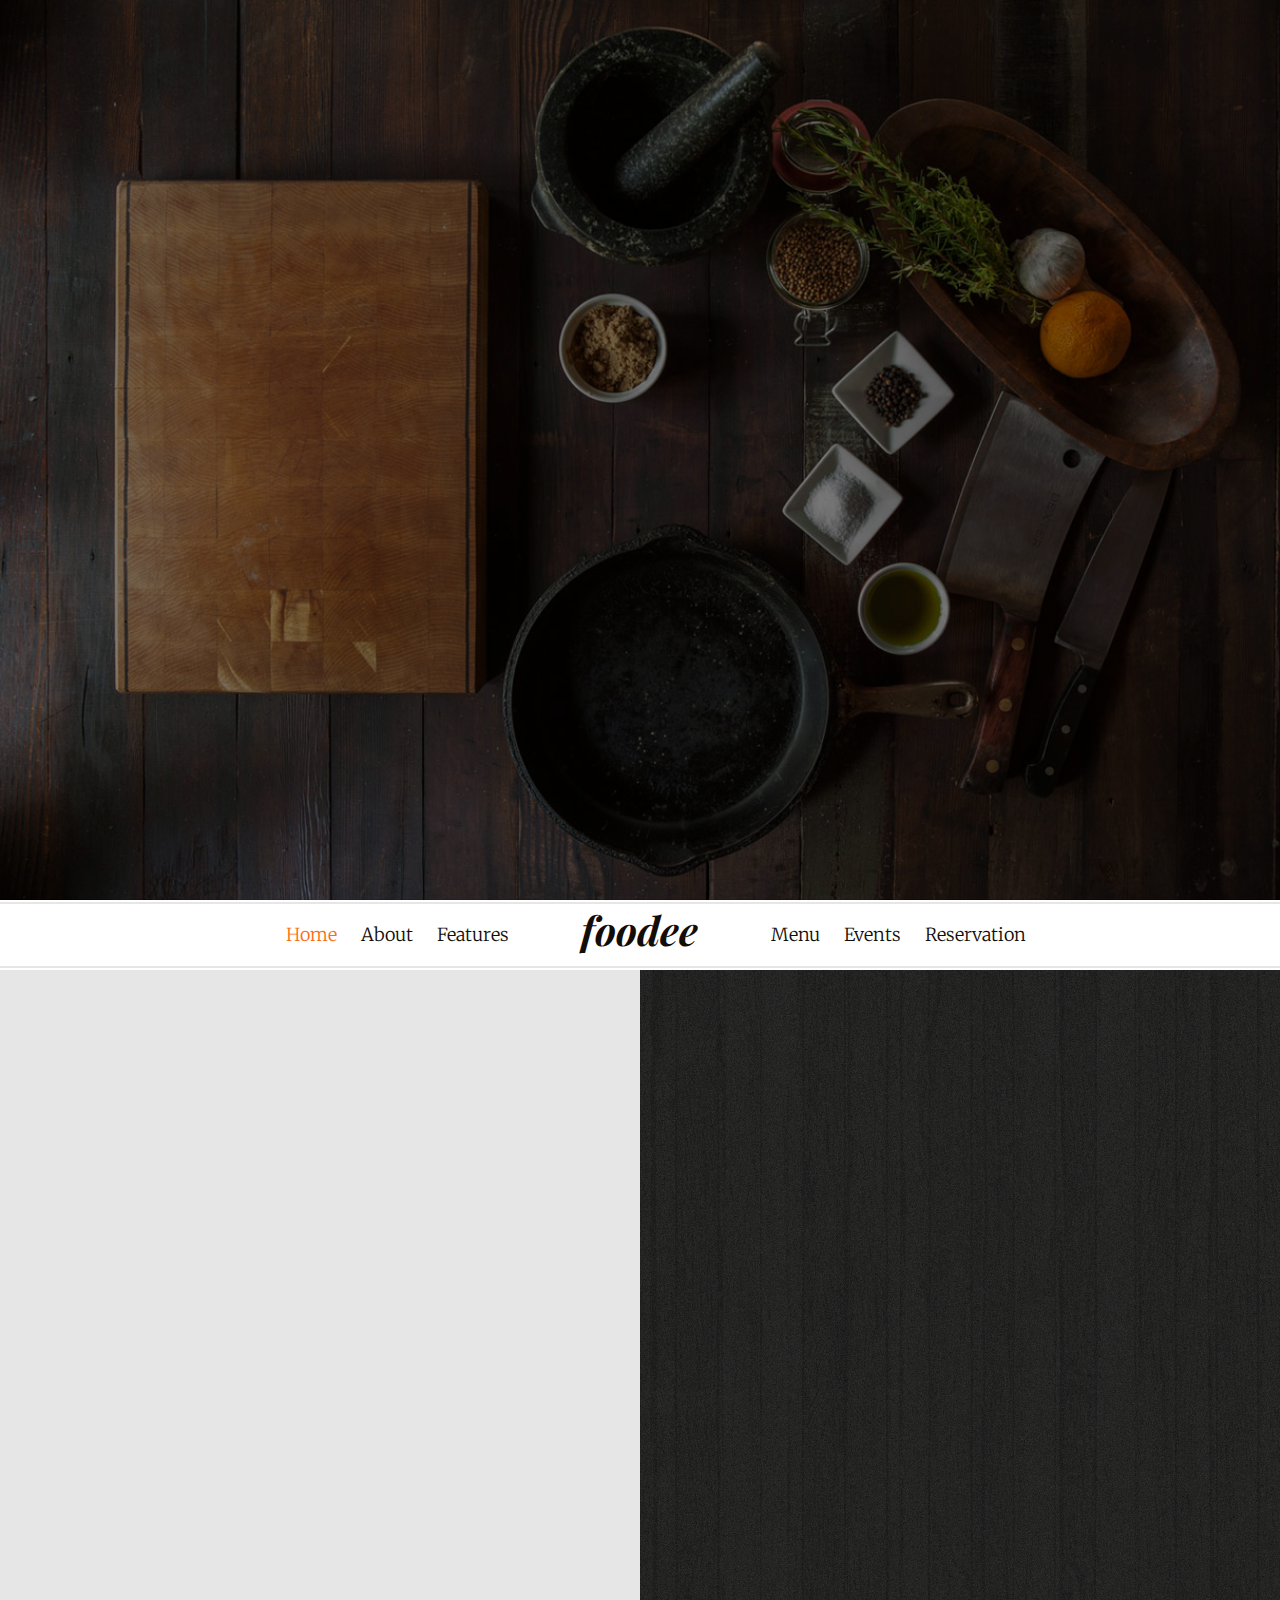
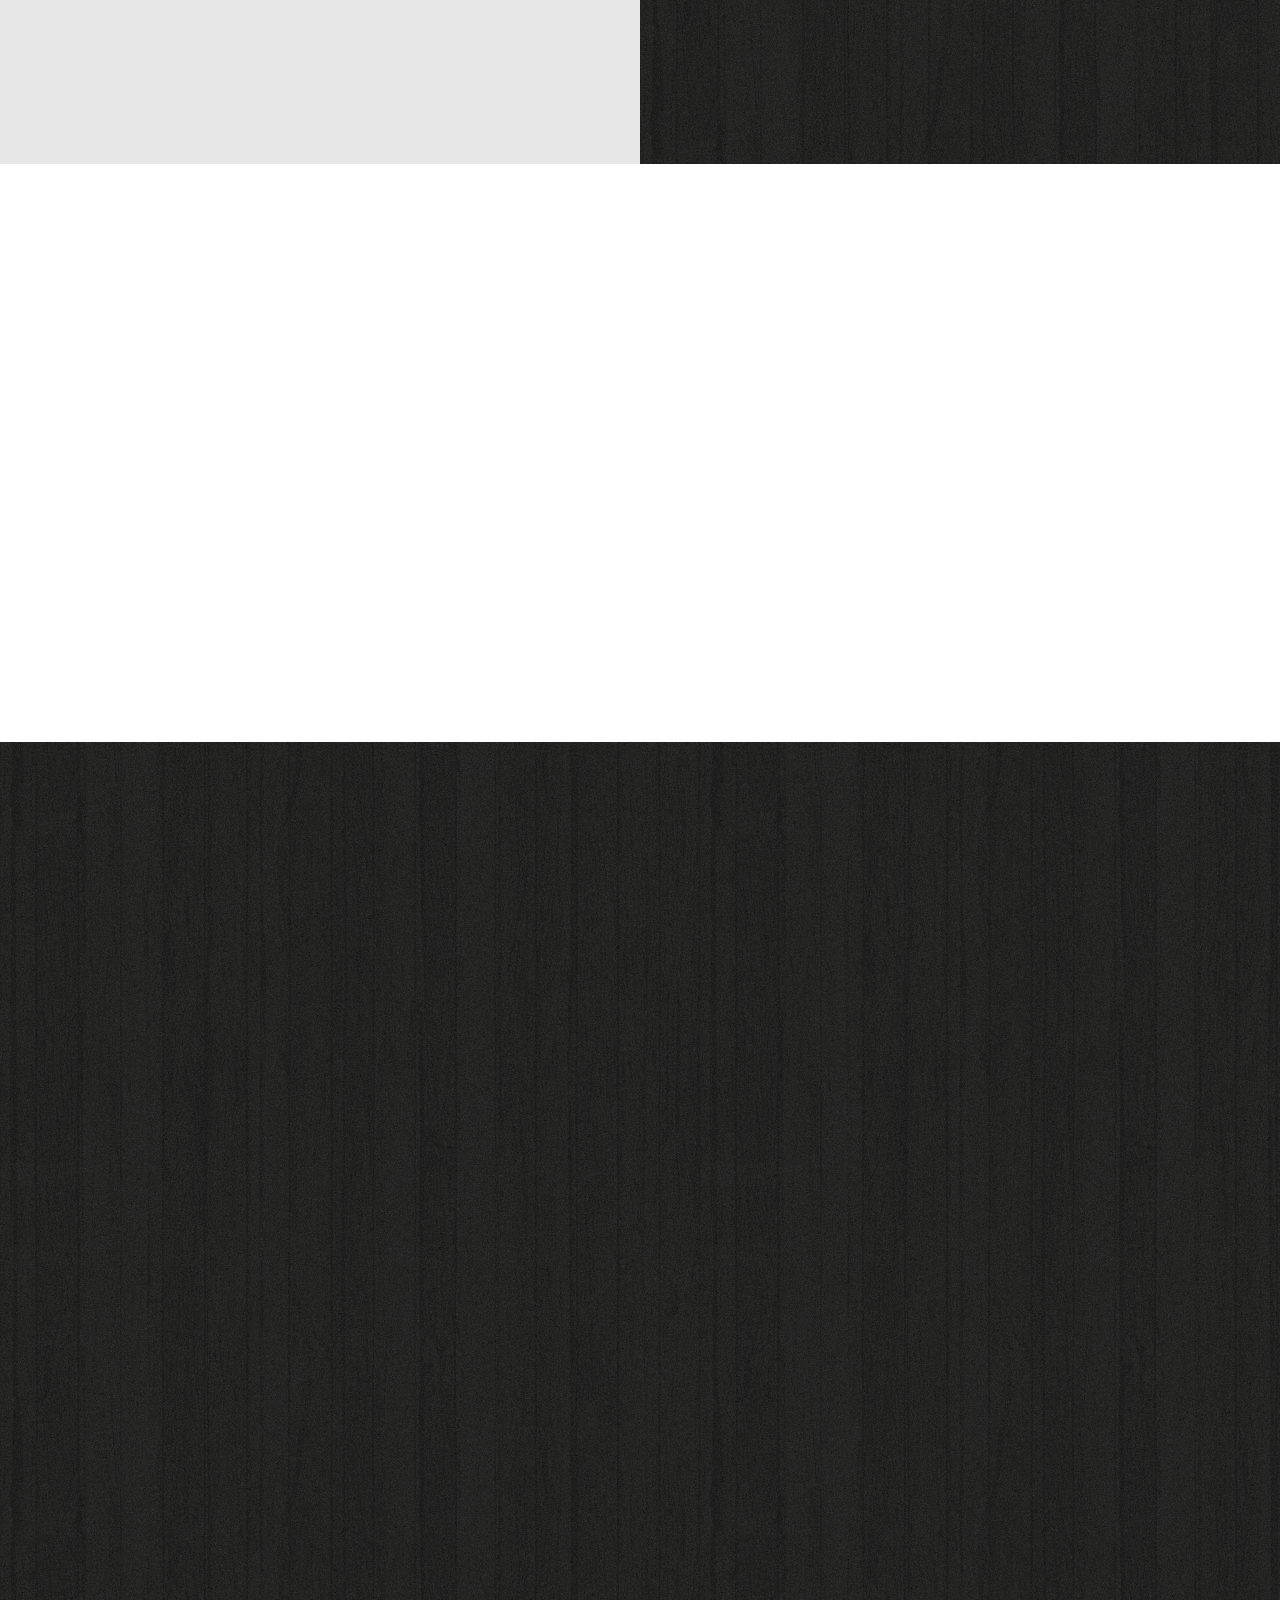
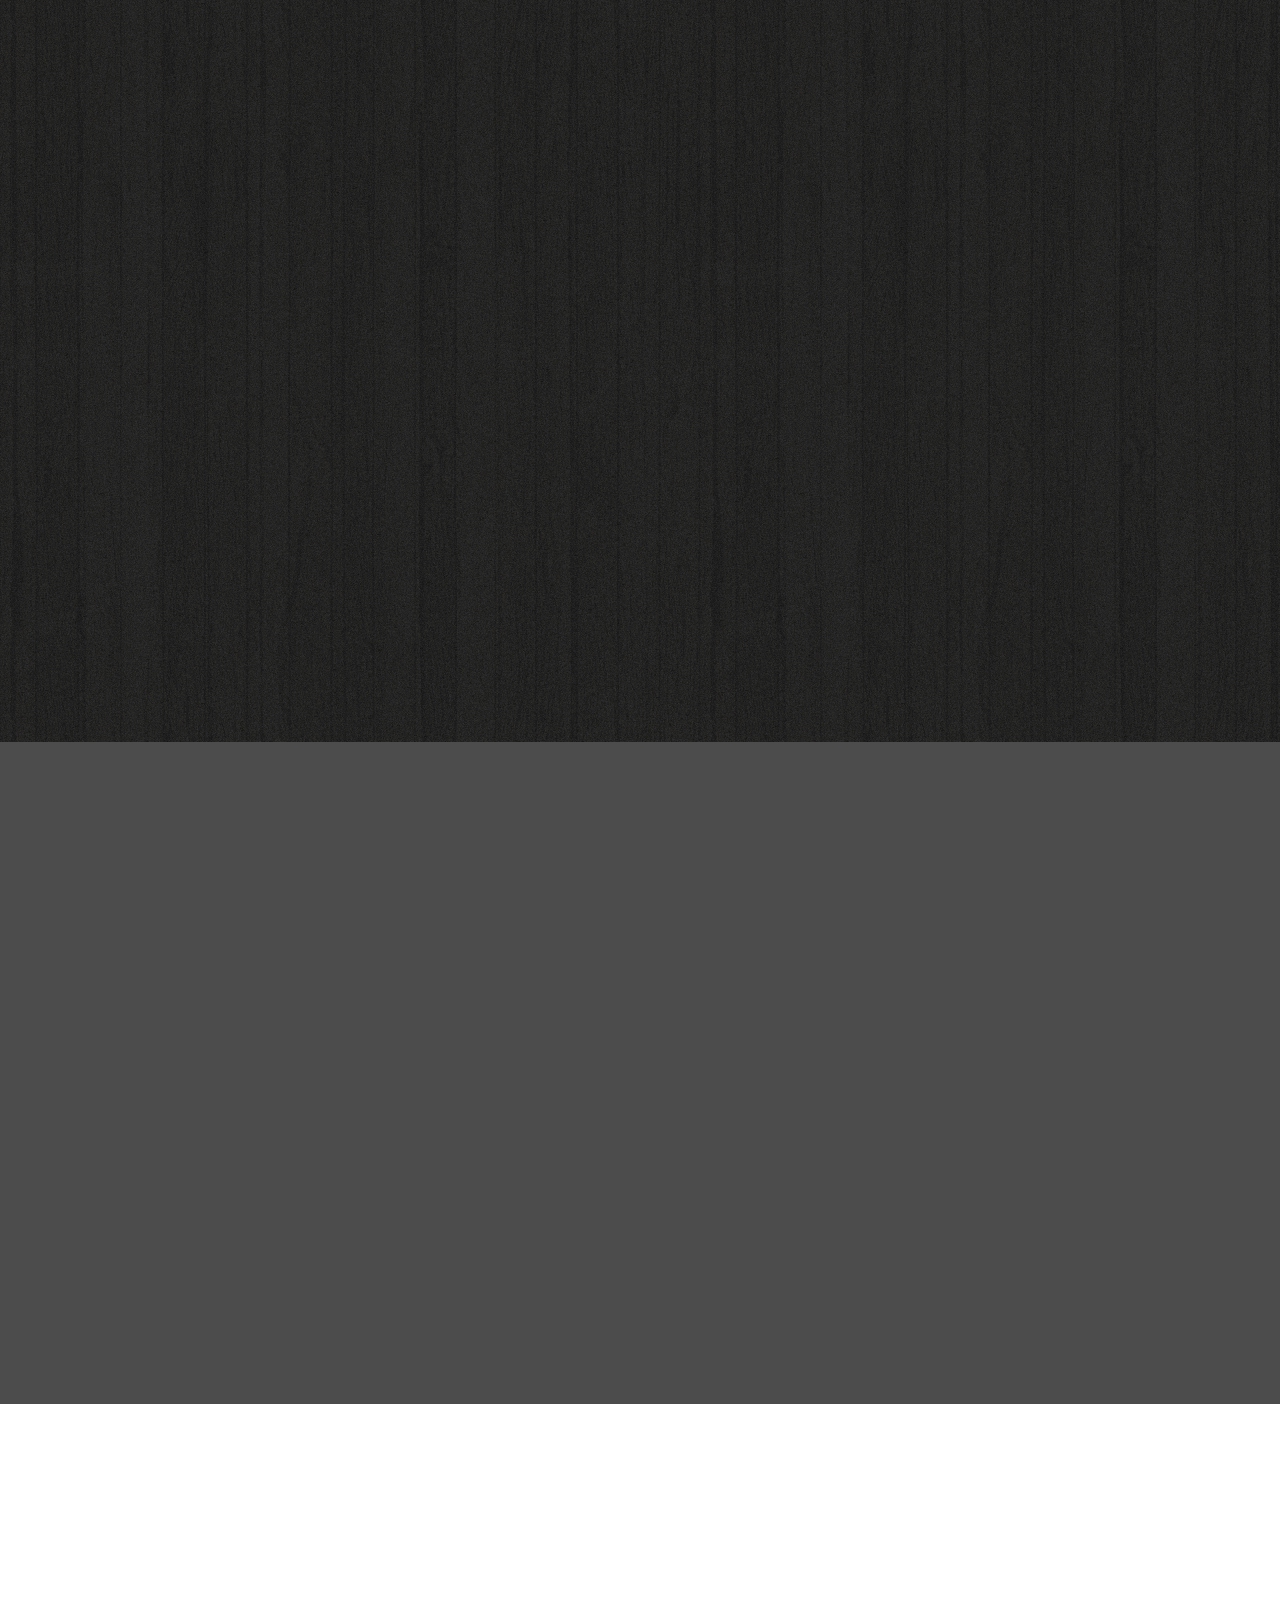
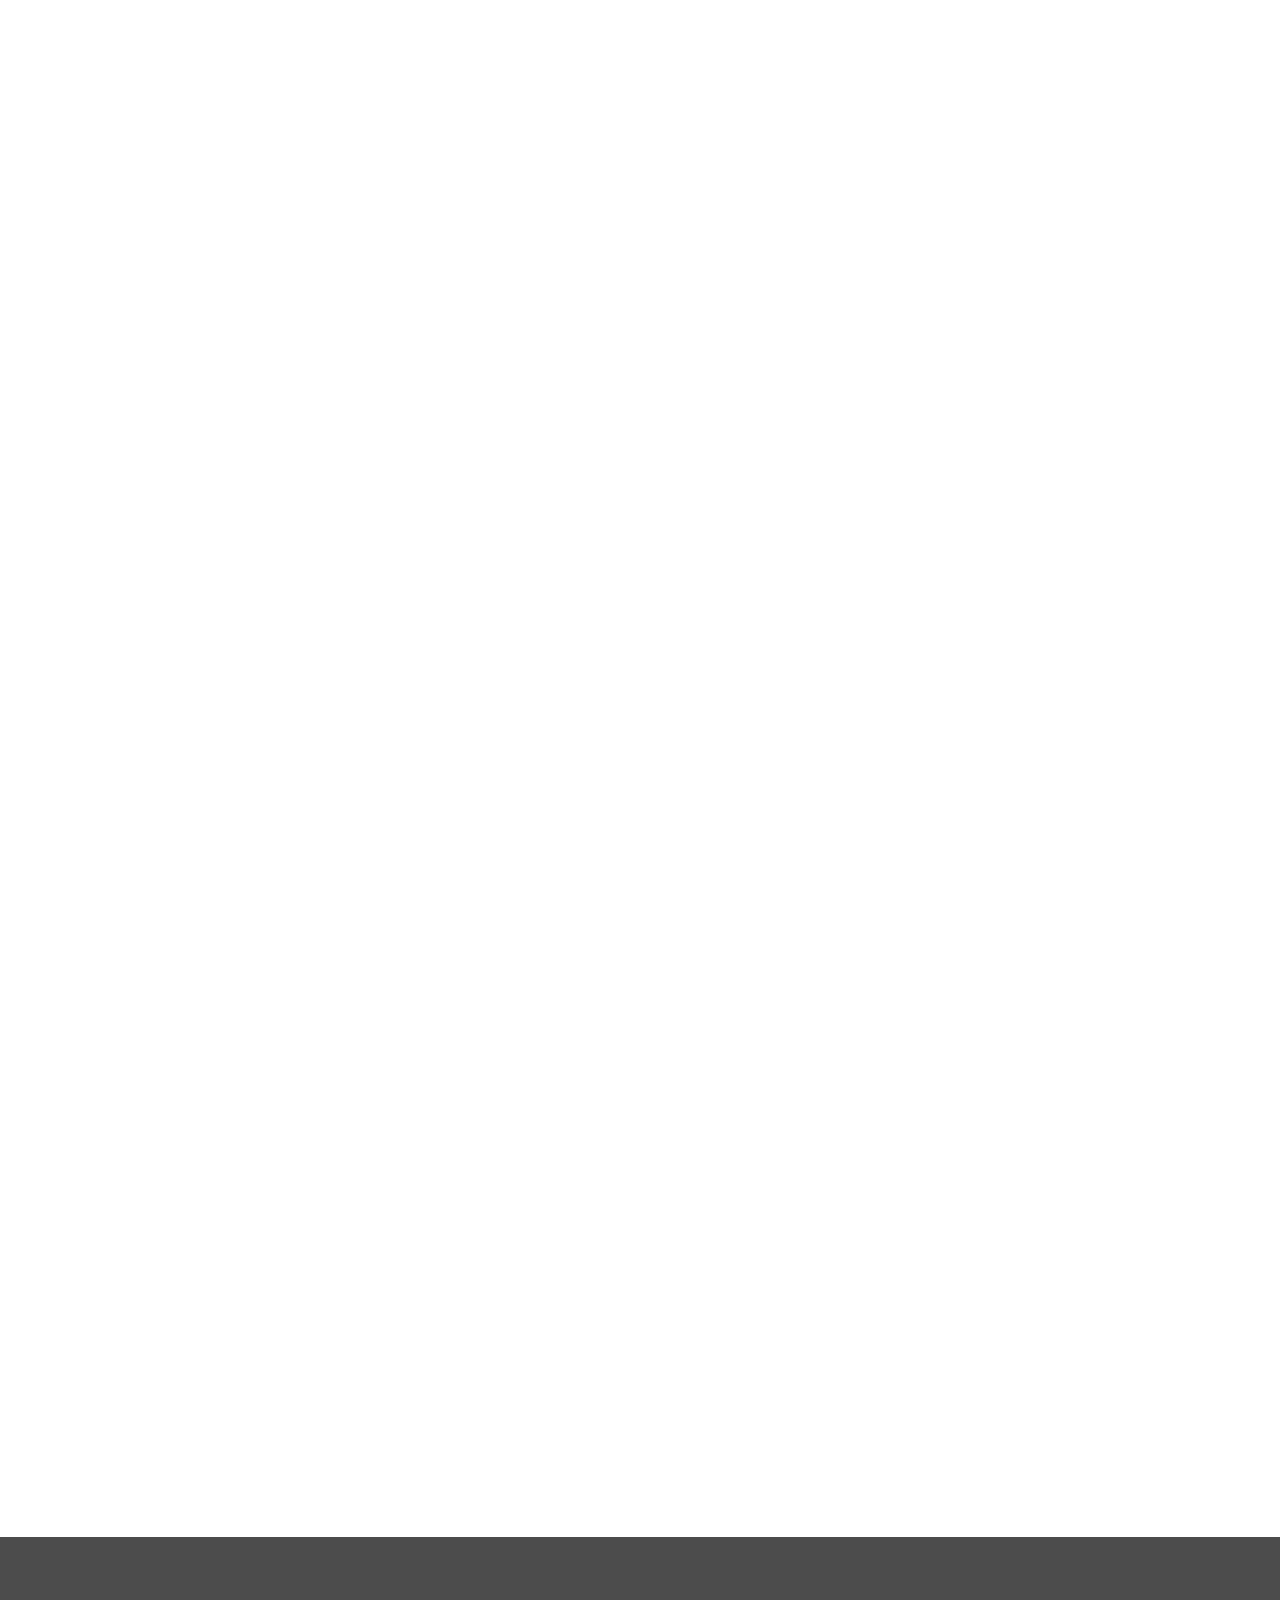
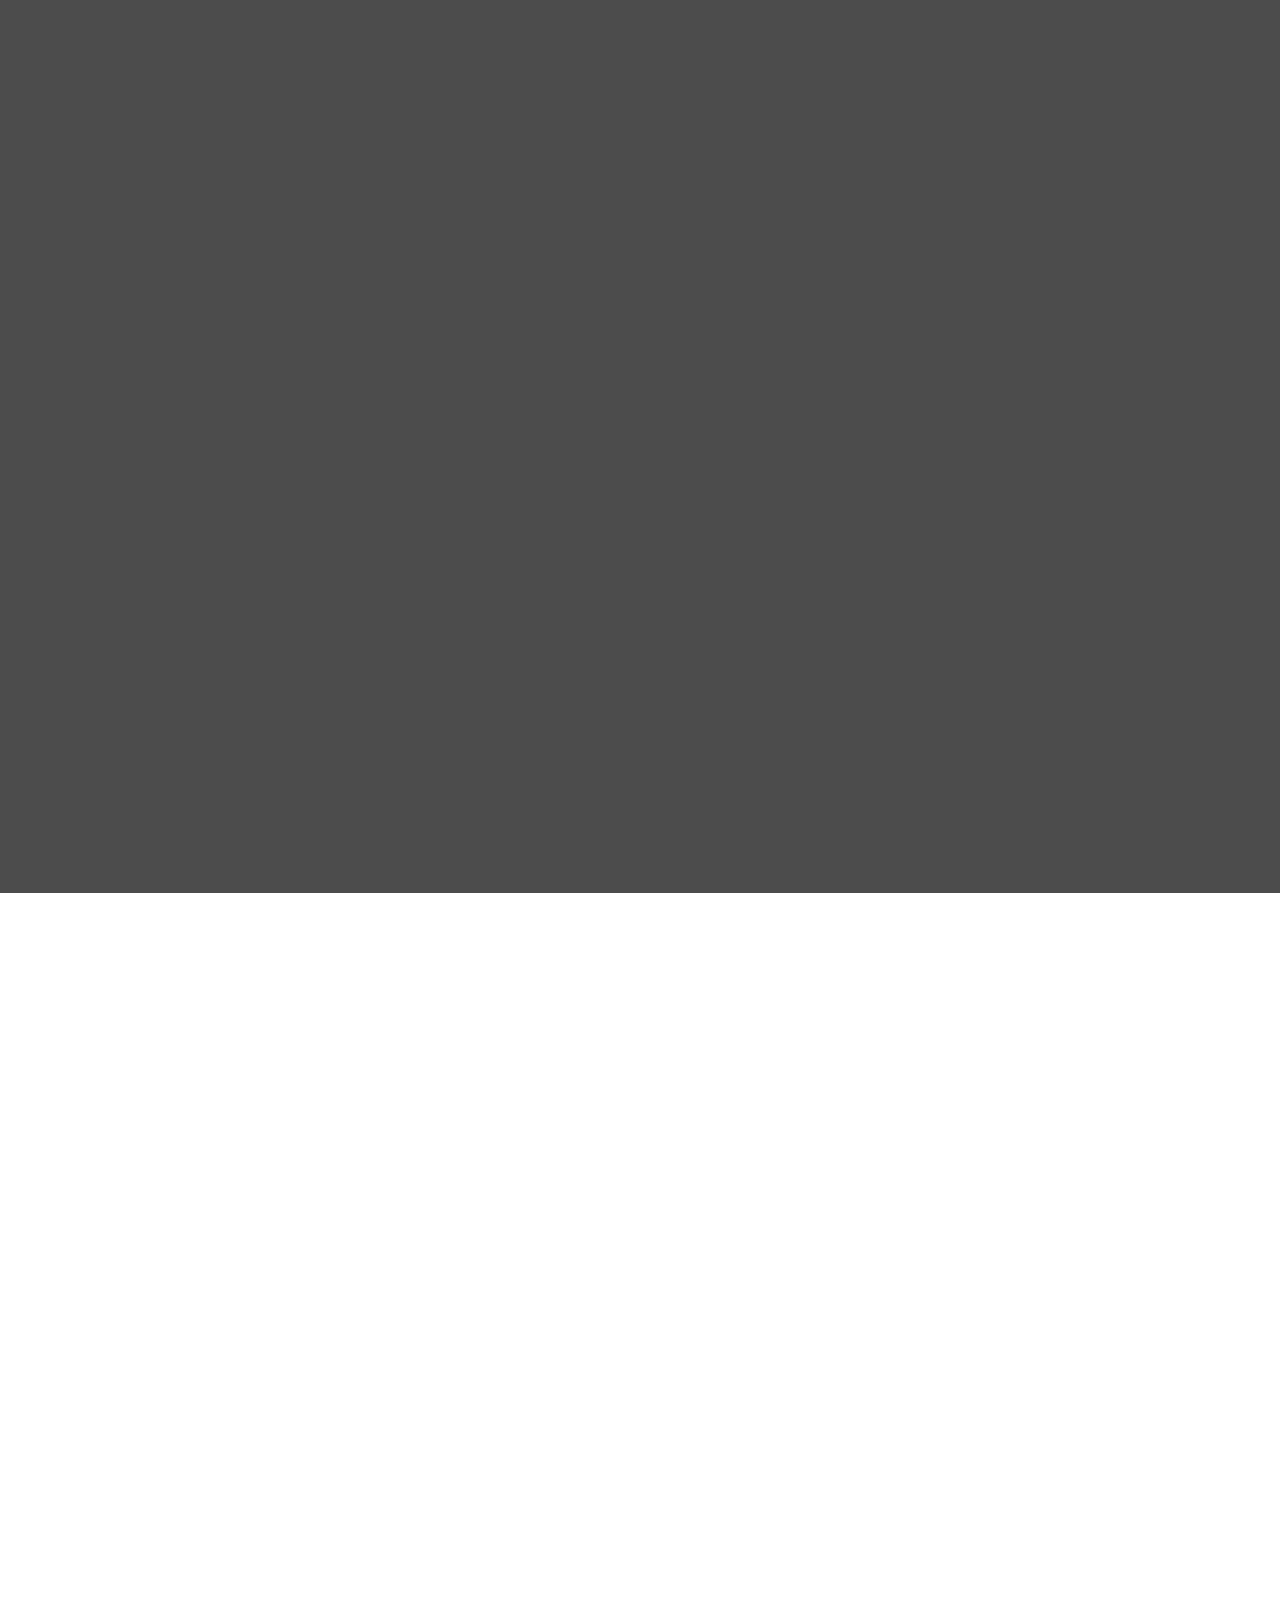
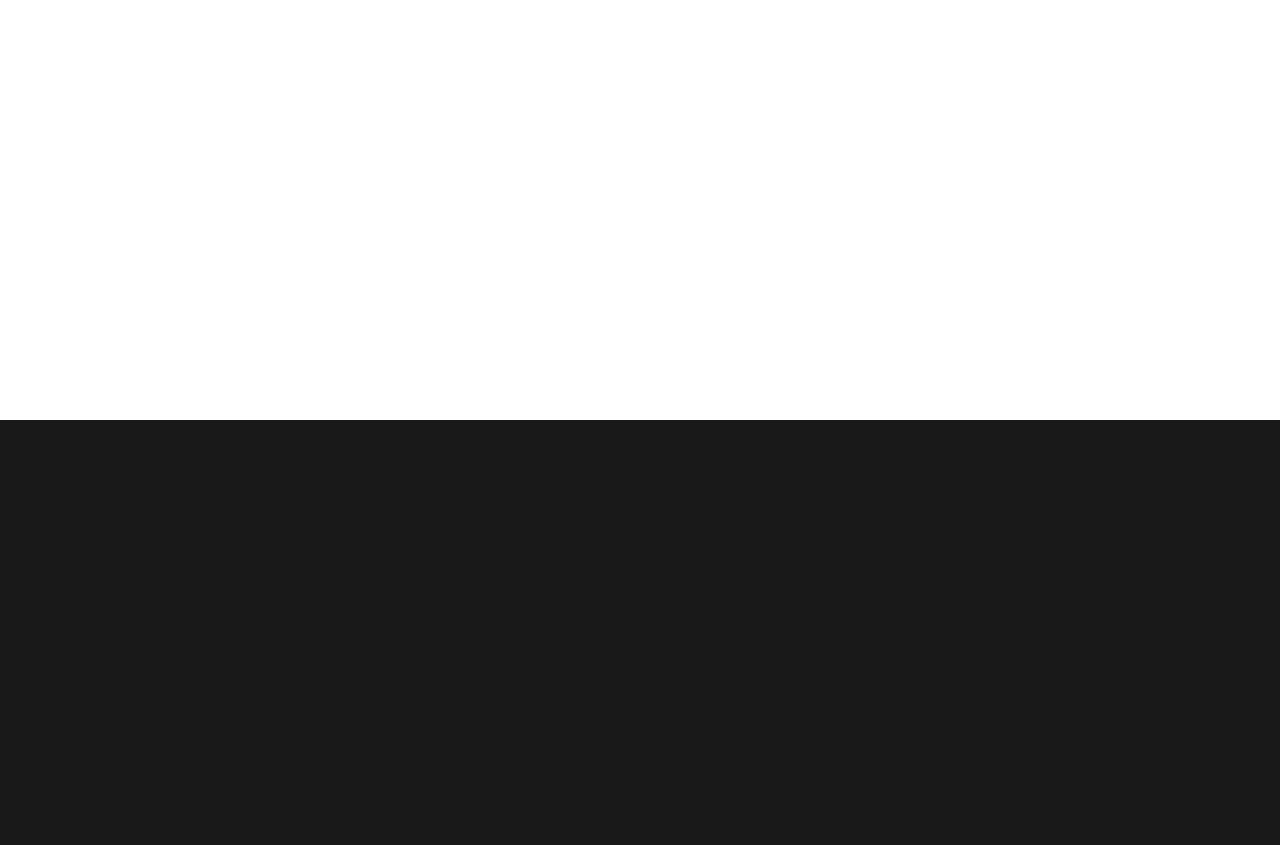
<file: Desktop/Mentors-2/Foodie/index.html>
<!DOCTYPE html>
<!--[if lt IE 7]>      <html class="no-js lt-ie9 lt-ie8 lt-ie7"> <![endif]-->
<!--[if IE 7]>         <html class="no-js lt-ie9 lt-ie8"> <![endif]-->
<!--[if IE 8]>         <html class="no-js lt-ie9"> <![endif]-->
<!--[if gt IE 8]><!--> <html class="no-js"> <!--<![endif]-->
	<head>
	<meta charset="utf-8">
	<meta http-equiv="X-UA-Compatible" content="IE=edge">
	<title>Foodee &mdash; 100% Free Fully Responsive HTML5 Template by FREEHTML5.co</title>
	<meta name="viewport" content="width=device-width, initial-scale=1">
	<meta name="description" content="Free HTML5 Template by FREEHTML5.CO" />
	<meta name="keywords" content="free html5, free template, free bootstrap, html5, css3, mobile first, responsive" />
	<meta name="author" content="FREEHTML5.CO" />

  <!-- 
	//////////////////////////////////////////////////////

	FREE HTML5 TEMPLATE 
	DESIGNED & DEVELOPED by FREEHTML5.CO
		
	Website: 		http://freehtml5.co/
	Email: 			info@freehtml5.co
	Twitter: 		http://twitter.com/fh5co
	Facebook: 		https://www.facebook.com/fh5co

	//////////////////////////////////////////////////////
	 -->

  	<!-- Facebook and Twitter integration -->
	<meta property="og:title" content=""/>
	<meta property="og:image" content=""/>
	<meta property="og:url" content=""/>
	<meta property="og:site_name" content=""/>
	<meta property="og:description" content=""/>
	<meta name="twitter:title" content="" />
	<meta name="twitter:image" content="" />
	<meta name="twitter:url" content="" />
	<meta name="twitter:card" content="" />

	<!-- Place favicon.ico and apple-touch-icon.png in the root directory -->
	<link rel="shortcut icon" href="favicon.ico">

	<link href='https://fonts.googleapis.com/css?family=Playfair+Display:400,700,400italic,700italic|Merriweather:300,400italic,300italic,400,700italic' rel='stylesheet' type='text/css'>
	
	<!-- Animate.css -->
	<link rel="stylesheet" href="css/animate.css">
	<!-- Icomoon Icon Fonts-->
	<link rel="stylesheet" href="css/icomoon.css">
	<!-- Simple Line Icons -->
	<link rel="stylesheet" href="css/simple-line-icons.css">
	<!-- Datetimepicker -->
	<link rel="stylesheet" href="css/bootstrap-datetimepicker.min.css">
	<!-- Flexslider -->
	<link rel="stylesheet" href="css/flexslider.css">
	<!-- Bootstrap  -->
	<link rel="stylesheet" href="css/bootstrap.css">

	<link rel="stylesheet" href="css/style.css">


	<!-- Modernizr JS -->
	<script src="js/modernizr-2.6.2.min.js"></script>
	<!-- FOR IE9 below -->
	<!--[if lt IE 9]>
	<script src="js/respond.min.js"></script>
	<![endif]-->

	</head>
	<body>

	<div id="fh5co-container">
		<div id="fh5co-home" class="js-fullheight" data-section="home">

			<div class="flexslider">
				
				<div class="fh5co-overlay"></div>
				<div class="fh5co-text">
					<div class="container">
						<div class="row">
							<h1 class="to-animate">foodee</h1>
							
						</div>
					</div>
				</div>
			  	<ul class="slides">
			   	<li style="background-image: url(images/slide_1.jpg);" data-stellar-background-ratio="0.5"></li>
			   	<li style="background-image: url(images/slide_2.jpg);" data-stellar-background-ratio="0.5"></li>
			   	<li style="background-image: url(images/slide_3.jpg);" data-stellar-background-ratio="0.5"></li>
			  	</ul>

			</div>
			
		</div>
		
		<div class="js-sticky">
			<div class="fh5co-main-nav">
				<div class="container-fluid">
					<div class="fh5co-menu-1">
						<a href="#" data-nav-section="home">Home</a>
						<a href="#" data-nav-section="about">About</a>
						<a href="#" data-nav-section="features">Features</a>
					</div>
					<div class="fh5co-logo">
						<a href="index.html">foodee</a>
					</div>
					<div class="fh5co-menu-2">
						<a href="#" data-nav-section="menu">Menu</a>
						<a href="#" data-nav-section="events">Events</a>
						<a href="#" data-nav-section="reservation">Reservation</a>
					</div>
				</div>
				
			</div>
		</div>

		<div id="fh5co-about" data-section="about">
			<div class="fh5co-2col fh5co-bg to-animate-2" style="background-image: url(images/res_img_1.jpg)"></div>
			<div class="fh5co-2col fh5co-text">
				<h2 class="heading to-animate">About Us</h2>
				<p class="to-animate"><span class="firstcharacter">F</span>ar far away, behind the word mountains, far from the countries Vokalia and Consonantia, there live the blind texts. Separated they live in Bookmarksgrove right at the coast of the Semantics, a large language ocean. Far far away, behind the word mountains, far from the countries Vokalia and Consonantia, there live the blind texts. A small river named Duden flows by their place and supplies it with the necessary regelialia. It is a paradisematic country, in which roasted parts of sentences fly into your mouth. Even the all-powerful Pointing has no control about the blind texts it is an almost unorthographic life.</p>
				<p class="text-center to-animate"><a href="#" class="btn btn-primary btn-outline">Get in touch</a></p>
			</div>
		</div>

		<div id="fh5co-sayings">
			<div class="container">
				<div class="row to-animate">

					<div class="flexslider">
						<ul class="slides">
							
							<li>
								<blockquote>
									<p>&ldquo;Cooking is an art, but all art requires knowing something about the techniques and materials&rdquo;</p>
									<p class="quote-author">&mdash; Nathan Myhrvold</p>
								</blockquote>
							</li>
							<li>
								<blockquote>
									<p>&ldquo;Give a man food, and he can eat for a day. Give a man a job, and he can only eat for 30 minutes on break.&rdquo;</p>
									<p class="quote-author">&mdash; Lev L. Spiro</p>
								</blockquote>
							</li>
							<li>
								<blockquote>
									<p>&ldquo;Find something you’re passionate about and keep tremendously interested in it.&rdquo;</p>
									<p class="quote-author">&mdash; Julia Child</p>
								</blockquote>
							</li>
							<li>
								<blockquote>
									<p>&ldquo;Never work before breakfast; if you have to work before breakfast, eat your breakfast first.&rdquo;</p>
									<p class="quote-author">&mdash; Josh Billings</p>
								</blockquote>
							</li>
							
							
						</ul>
					</div>

				</div>
			</div>
		</div>

		<div id="fh5co-featured" data-section="features">
			<div class="container">
				<div class="row text-center fh5co-heading row-padded">
					<div class="col-md-8 col-md-offset-2">
						<h2 class="heading to-animate">Featured Dishes</h2>
						<p class="sub-heading to-animate">Far far away, behind the word mountains, far from the countries Vokalia and Consonantia, there live the blind texts.</p>
					</div>
				</div>
				<div class="row">
					<div class="fh5co-grid">
						<div class="fh5co-v-half to-animate-2">
							<div class="fh5co-v-col-2 fh5co-bg-img" style="background-image: url(images/res_img_1.jpg)"></div>
							<div class="fh5co-v-col-2 fh5co-text fh5co-special-1 arrow-left">
								<h2>Fresh Mushrooms</h2>
								<span class="pricing">$7.50</span>
								<p>Far far away, behind the word mountains, far from the countries Vokalia and Consonantia, there live the blind texts.</p>
							</div>
						</div>
						<div class="fh5co-v-half">
							<div class="fh5co-h-row-2 to-animate-2">
								<div class="fh5co-v-col-2 fh5co-bg-img" style="background-image: url(images/res_img_2.jpg)"></div>
								<div class="fh5co-v-col-2 fh5co-text arrow-left">
									<h2>Grilled Chiken Salad</h2>
									<span class="pricing">$12.00</span>
									<p>Far far away, behind the word mountains.</p>
								</div>
							</div>
							<div class="fh5co-h-row-2 fh5co-reversed to-animate-2">
								<div class="fh5co-v-col-2 fh5co-bg-img" style="background-image: url(images/res_img_8.jpg)"></div>
								<div class="fh5co-v-col-2 fh5co-text arrow-right">
									<h2>Cheese and Garlic Toast</h2>
									<span class="pricing">$4.50</span>
									<p>Far far away, behind the word mountains.</p>
								</div>
							</div>
						</div>

						<div class="fh5co-v-half">
							<div class="fh5co-h-row-2 fh5co-reversed to-animate-2">
								<div class="fh5co-v-col-2 fh5co-bg-img" style="background-image: url(images/res_img_7.jpg)"></div>
								<div class="fh5co-v-col-2 fh5co-text arrow-right">
									<h2>Organic Egg</h2>
									<span class="pricing">$4.99</span>
									<p>Far far away, behind the word mountains.</p>
								</div>
							</div>
							<div class="fh5co-h-row-2 to-animate-2">
								<div class="fh5co-v-col-2 fh5co-bg-img" style="background-image: url(images/res_img_6.jpg)"></div>
								<div class="fh5co-v-col-2 fh5co-text arrow-left">
									<h2>Salad with Crispy Chicken</h2>
									<span class="pricing">$8.50</span>
									<p>Far far away, behind the word mountains.</p>
								</div>
							</div>
						</div>
						<div class="fh5co-v-half to-animate-2">
							<div class="fh5co-v-col-2 fh5co-bg-img" style="background-image: url(images/res_img_3.jpg)"></div>
							<div class="fh5co-v-col-2 fh5co-text fh5co-special-1 arrow-left">
								<h2>Tomato Soup with Chicken</h2>
								<span class="pricing">$12.99</span>
								<p>Far far away, behind the word mountains, far from the countries Vokalia and Consonantia, there live the blind texts.</p>
							</div>
						</div>

					</div>
				</div>

			</div>
		</div>

		<div id="fh5co-type" style="background-image: url(images/slide_3.jpg);" data-stellar-background-ratio="0.5">
			<div class="fh5co-overlay"></div>
			<div class="container">
				<div class="row">
					<div class="col-md-3 to-animate">
						<div class="fh5co-type">
							<h3 class="with-icon icon-1">Fruits</h3>
							<p>Far far away, behind the word mountains, far from the countries Vokalia and Consonantia, there live the blind texts.</p>
						</div>
					</div>
					<div class="col-md-3 to-animate">
						<div class="fh5co-type">
							<h3 class="with-icon icon-2">Sea food</h3>
							<p>Far far away, behind the word mountains, far from the countries Vokalia and Consonantia, there live the blind texts.</p>
						</div>
					</div>
					<div class="col-md-3 to-animate">
						<div class="fh5co-type">
							<h3 class="with-icon icon-3">Vegetables</h3>
							<p>Far far away, behind the word mountains, far from the countries Vokalia and Consonantia, there live the blind texts.</p>
						</div>
					</div>
					<div class="col-md-3 to-animate">
						<div class="fh5co-type">
							<h3 class="with-icon icon-4">Meat</h3>
							<p>Far far away, behind the word mountains, far from the countries Vokalia and Consonantia, there live the blind texts.</p>
						</div>
					</div>
				</div>
			</div>
		</div>

		<div id="fh5co-menus" data-section="menu">
			<div class="container">
				<div class="row text-center fh5co-heading row-padded">
					<div class="col-md-8 col-md-offset-2">
						<h2 class="heading to-animate">Food Menu</h2>
						<p class="sub-heading to-animate">Far far away, behind the word mountains, far from the countries Vokalia and Consonantia, there live the blind texts.</p>
					</div>
				</div>
				<div class="row row-padded">
					<div class="col-md-6">
						<div class="fh5co-food-menu to-animate-2">
							<h2 class="fh5co-drinks">Drinks</h2>
							<ul>
								<li>
									<div class="fh5co-food-desc">
										<figure>
											<img src="images/res_img_5.jpg" class="img-responsive" alt="Free HTML5 Templates by FREEHTML5.co">
										</figure>
										<div>
											<h3>Pineapple Juice</h3>
											<p>Far far away, behind the word mountains.</p>
										</div>
									</div>
									<div class="fh5co-food-pricing">
										$17.50
									</div>
								</li>
								<li>
									<div class="fh5co-food-desc">
										<figure>
											<img src="images/res_img_6.jpg" class="img-responsive" alt="Free HTML5 Templates by FREEHTML5.co">
										</figure>
										<div>
											<h3>Green Juice</h3>
											<p>Far far away, behind the word mountains.</p>
										</div>
									</div>
									<div class="fh5co-food-pricing">
										$7.99
									</div>
								</li>
								<li>
									<div class="fh5co-food-desc">
										<figure>
											<img src="images/res_img_7.jpg" class="img-responsive" alt="Free HTML5 Templates by FREEHTML5.co">
										</figure>
										<div>
											<h3>Soft Drinks</h3>
											<p>Far far away, behind the word mountains.</p>
										</div>
									</div>
									<div class="fh5co-food-pricing">
										$12.99
									</div>
								</li>
								<li>
									<div class="fh5co-food-desc">
										<figure>
											<img src="images/res_img_5.jpg" class="img-responsive" alt="Free HTML5 Templates by FREEHTML5.co">
										</figure>
										<div>
											<h3>Carlo Rosee Drinks</h3>
											<p>Far far away, behind the word mountains.</p>
										</div>
									</div>
									<div class="fh5co-food-pricing">
										$12.99
									</div>
								</li>
							</ul>
						</div>
					</div>
					<div class="col-md-6">
						<div class="fh5co-food-menu to-animate-2">
							<h2 class="fh5co-dishes">Steak</h2>
							<ul>
								<li>
									<div class="fh5co-food-desc">
										<figure>
											<img src="images/res_img_3.jpg" class="img-responsive" alt="Free HTML5 Templates by FREEHTML5.co">
										</figure>
										<div>
											<h3>Beef Steak</h3>
											<p>Far far away, behind the word mountains.</p>
										</div>
									</div>
									<div class="fh5co-food-pricing">
										$17.50
									</div>
								</li>
								<li>
									<div class="fh5co-food-desc">
										<figure>
											<img src="images/res_img_4.jpg" class="img-responsive" alt="Free HTML5 Templates by FREEHTML5.co">
										</figure>
										<div>
											<h3>Tomato with Chicken</h3>
											<p>Far far away, behind the word mountains.</p>
										</div>
									</div>
									<div class="fh5co-food-pricing">
										$7.99
									</div>
								</li>
								<li>
									<div class="fh5co-food-desc">
										<figure>
											<img src="images/res_img_2.jpg" class="img-responsive" alt="Free HTML5 Templates by FREEHTML5.co">
										</figure>
										<div>
											<h3>Sausages from Italy</h3>
											<p>Far far away, behind the word mountains.</p>
										</div>
									</div>
									<div class="fh5co-food-pricing">
										$12.99
									</div>
								</li>
								<li>
									<div class="fh5co-food-desc">
										<figure>
											<img src="images/res_img_8.jpg" class="img-responsive" alt="Free HTML5 Templates by FREEHTML5.co">
										</figure>
										<div>
											<h3>Beef Grilled</h3>
											<p>Far far away, behind the word mountains.</p>
										</div>
									</div>
									<div class="fh5co-food-pricing">
										$12.99
									</div>
								</li>
							</ul>
						</div>
					</div>
					<div class="col-md-6">
						<div class="fh5co-food-menu to-animate-2">
							<h2 class="fh5co-drinks">Drinks</h2>
							<ul>
								<li>
									<div class="fh5co-food-desc">
										<figure>
											<img src="images/res_img_5.jpg" class="img-responsive" alt="Free HTML5 Templates by FREEHTML5.co">
										</figure>
										<div>
											<h3>Pineapple Juice</h3>
											<p>Far far away, behind the word mountains.</p>
										</div>
									</div>
									<div class="fh5co-food-pricing">
										$17.50
									</div>
								</li>
								<li>
									<div class="fh5co-food-desc">
										<figure>
											<img src="images/res_img_6.jpg" class="img-responsive" alt="Free HTML5 Templates by FREEHTML5.co">
										</figure>
										<div>
											<h3>Green Juice</h3>
											<p>Far far away, behind the word mountains.</p>
										</div>
									</div>
									<div class="fh5co-food-pricing">
										$7.99
									</div>
								</li>
								<li>
									<div class="fh5co-food-desc">
										<figure>
											<img src="images/res_img_7.jpg" class="img-responsive" alt="Free HTML5 Templates by FREEHTML5.co">
										</figure>
										<div>
											<h3>Soft Drinks</h3>
											<p>Far far away, behind the word mountains.</p>
										</div>
									</div>
									<div class="fh5co-food-pricing">
										$12.99
									</div>
								</li>
								<li>
									<div class="fh5co-food-desc">
										<figure>
											<img src="images/res_img_5.jpg" class="img-responsive" alt="Free HTML5 Templates by FREEHTML5.co">
										</figure>
										<div>
											<h3>Carlo Rosee Drinks</h3>
											<p>Far far away, behind the word mountains.</p>
										</div>
									</div>
									<div class="fh5co-food-pricing">
										$12.99
									</div>
								</li>
							</ul>
						</div>
					</div>
					<div class="col-md-6">
						<div class="fh5co-food-menu to-animate-2">
							<h2 class="fh5co-dishes">Steak</h2>
							<ul>
								<li>
									<div class="fh5co-food-desc">
										<figure>
											<img src="images/res_img_3.jpg" class="img-responsive" alt="Free HTML5 Templates by FREEHTML5.co">
										</figure>
										<div>
											<h3>Beef Steak</h3>
											<p>Far far away, behind the word mountains.</p>
										</div>
									</div>
									<div class="fh5co-food-pricing">
										$17.50
									</div>
								</li>
								<li>
									<div class="fh5co-food-desc">
										<figure>
											<img src="images/res_img_4.jpg" class="img-responsive" alt="Free HTML5 Templates by FREEHTML5.co">
										</figure>
										<div>
											<h3>Tomato with Chicken</h3>
											<p>Far far away, behind the word mountains.</p>
										</div>
									</div>
									<div class="fh5co-food-pricing">
										$7.99
									</div>
								</li>
								<li>
									<div class="fh5co-food-desc">
										<figure>
											<img src="images/res_img_2.jpg" class="img-responsive" alt="Free HTML5 Templates by FREEHTML5.co">
										</figure>
										<div>
											<h3>Sausages from Italy</h3>
											<p>Far far away, behind the word mountains.</p>
										</div>
									</div>
									<div class="fh5co-food-pricing">
										$12.99
									</div>
								</li>
								<li>
									<div class="fh5co-food-desc">
										<figure>
											<img src="images/res_img_8.jpg" class="img-responsive" alt="Free HTML5 Templates by FREEHTML5.co">
										</figure>
										<div>
											<h3>Beef Grilled</h3>
											<p>Far far away, behind the word mountains.</p>
										</div>
									</div>
									<div class="fh5co-food-pricing">
										$12.99
									</div>
								</li>
							</ul>
						</div>
					</div>
				</div>
				<div class="row">
					<div class="col-md-4 col-md-offset-4 text-center to-animate-2">
						<p><a href="#" class="btn btn-primary btn-outline">More Food Menu</a></p>
					</div>
				</div>
			</div>
		</div>

		<div id="fh5co-events" data-section="events" style="background-image: url(images/slide_2.jpg);" data-stellar-background-ratio="0.5">
			<div class="fh5co-overlay"></div>
			<div class="container">
				<div class="row text-center fh5co-heading row-padded">
					<div class="col-md-8 col-md-offset-2 to-animate">
						<h2 class="heading">Upcoming Events</h2>
						<p class="sub-heading">Far far away, behind the word mountains, far from the countries Vokalia and Consonantia, there live the blind texts.</p>
					</div>
				</div>
				<div class="row">
					<div class="col-md-4">
						<div class="fh5co-event to-animate-2">
							<h3>Kitchen Workshops</h3>
							<span class="fh5co-event-meta">March 19th, 2016</span>
							<p>Far far away, behind the word mountains, far from the countries Vokalia and Consonantia, there live the blind texts.</p>
							<p><a href="#" class="btn btn-primary btn-outline">Read More</a></p>
						</div>
					</div>
					<div class="col-md-4">
						<div class="fh5co-event to-animate-2">
							<h3>Music Concerts</h3>
							<span class="fh5co-event-meta">March 19th, 2016</span>
							<p>Far far away, behind the word mountains, far from the countries Vokalia and Consonantia, there live the blind texts.</p>
							<p><a href="#" class="btn btn-primary btn-outline">Read More</a></p>
						</div>
					</div>
					<div class="col-md-4">
						<div class="fh5co-event to-animate-2">
							<h3>Free to Eat Party</h3>
							<span class="fh5co-event-meta">March 19th, 2016</span>
							<p>Far far away, behind the word mountains, far from the countries Vokalia and Consonantia, there live the blind texts.</p>
							<p><a href="#" class="btn btn-primary btn-outline">Read More</a></p>
						</div>
					</div>
				</div>
			</div>
		</div>

		<div id="fh5co-contact" data-section="reservation">
			<div class="container">
				<div class="row text-center fh5co-heading row-padded">
					<div class="col-md-8 col-md-offset-2">
						<h2 class="heading to-animate">Reserve a Table</h2>
						<p class="sub-heading to-animate">Far far away, behind the word mountains, far from the countries Vokalia and Consonantia, there live the blind texts.</p>
					</div>
				</div>
				<div class="row">
					<div class="col-md-6 to-animate-2">
						<h3>Contact Info</h3>
						<ul class="fh5co-contact-info">
							<li class="fh5co-contact-address ">
								<i class="icon-home"></i>
								5555 Clifton View 56 New Town , <br>Icon Tower Karachi, Pakistan.
							</li>
							<li><i class="icon-phone"></i> (123) 465-6789</li>
							<li><i class="icon-envelope"></i>info@something.com</li>
							<li><i class="icon-globe"></i> <a href="" target="_blank">Foodie</a></li>
						</ul>
					</div>
					<div class="col-md-6 to-animate-2">
						<h3>Reservation Form</h3>
						<div class="form-group ">
							<label for="name" class="sr-only">Name</label>
							<input id="name" class="form-control" placeholder="Name" type="text">
						</div>
						<div class="form-group ">
							<label for="email" class="sr-only">Email</label>
							<input id="email" class="form-control" placeholder="Email" type="email">
						</div>
						<div class="form-group">
							<label for="occation" class="sr-only">Occation</label>
							<select class="form-control" id="occation">
								<option>Select an Occation</option>
							  <option>Wedding Ceremony</option>
							  <option>Birthday</option>
							  <option>Others</option>
							</select>
						</div>
						<div class="form-group ">
							<label for="date" class="sr-only">Date</label>
							<input id="date" class="form-control" placeholder="Date &amp; Time" type="text">
						</div>


							
						<div class="form-group ">
							<label for="message" class="sr-only">Message</label>
							<textarea name="" id="message" cols="30" rows="5" class="form-control" placeholder="Message"></textarea>
						</div>
						<div class="form-group ">
							<input class="btn btn-primary" value="Send Message" type="submit">
						</div>
						</div>
				</div>
			</div>
		</div>

		
	</div>

	<div id="fh5co-footer">
		<div class="container">
			<div class="row row-padded">
				<div class="col-md-12 text-center">
					<p class="to-animate">&copy; 2018 Foodee for Fast Food. <br> Designed by <a href="http://freehtml5.co/">Arbaz ALii</a> <br> Tasty Fast Foods <a href="#" ></a>
					</p>
					<p class="text-center to-animate"><a href="#" class="js-gotop">Go To Top</a></p>
				</div>
			</div>
			<div class="row">
				<div class="col-md-12 text-center">
					<ul class="fh5co-social">
						<li class="to-animate-2"><a href="#"><i class="icon-facebook"></i></a></li>
						<li class="to-animate-2"><a href="#"><i class="icon-twitter"></i></a></li>
						<li class="to-animate-2"><a href="#"><i class="icon-instagram"></i></a></li>
					</ul>
				</div>
			</div>
		</div>
	</div>


	
	
	
	
	<!-- jQuery -->
	<script src="js/jquery.min.js"></script>
	<!-- jQuery Easing -->
	<script src="js/jquery.easing.1.3.js"></script>
	<!-- Bootstrap -->
	<script src="js/bootstrap.min.js"></script>
	<!-- Bootstrap DateTimePicker -->
	<script src="js/moment.js"></script>
	<script src="js/bootstrap-datetimepicker.min.js"></script>
	<!-- Waypoints -->
	<script src="js/jquery.waypoints.min.js"></script>
	<!-- Stellar Parallax -->
	<script src="js/jquery.stellar.min.js"></script>

	<!-- Flexslider -->
	<script src="js/jquery.flexslider-min.js"></script>
	<script>
		$(function () {
	       $('#date').datetimepicker();
	   });
	</script>
	<!-- Main JS -->
	<script src="js/main.js"></script>

	</body>
</html>
</file>
<file: Desktop/Mentors-2/Foodie/css/icomoon.css>
@font-face {
	font-family: 'icomoon';
	src:url('../fonts/icomoon/icomoon.eot?qtatmt');
	src:url('../fonts/icomoon/icomoon.eot?qtatmt#iefix') format('embedded-opentype'),
		url('../fonts/icomoon/icomoon.ttf?qtatmt') format('truetype'),
		url('../fonts/icomoon/icomoon.woff?qtatmt') format('woff'),
		url('../fonts/icomoon/icomoon.svg?qtatmt#icomoon') format('svg');
	font-weight: normal;
	font-style: normal;
}

[class^="icon-"], [class*=" icon-"] {
	font-family: 'icomoon';
	speak: none;
	font-style: normal;
	font-weight: normal;
	font-variant: normal;
	text-transform: none;
	line-height: 1;

	/* Better Font Rendering =========== */
	-webkit-font-smoothing: antialiased;
	-moz-osx-font-smoothing: grayscale;
}

.icon-glass:before {
	content: "\f000";
}
.icon-music:before {
	content: "\f001";
}
.icon-search2:before {
	content: "\f002";
}
.icon-envelope-o:before {
	content: "\f003";
}
.icon-heart:before {
	content: "\f004";
}
.icon-star:before {
	content: "\f005";
}
.icon-star-o:before {
	content: "\f006";
}
.icon-user:before {
	content: "\f007";
}
.icon-film:before {
	content: "\f008";
}
.icon-th-large:before {
	content: "\f009";
}
.icon-th:before {
	content: "\f00a";
}
.icon-th-list:before {
	content: "\f00b";
}
.icon-check:before {
	content: "\f00c";
}
.icon-close:before {
	content: "\f00d";
}
.icon-remove:before {
	content: "\f00d";
}
.icon-times:before {
	content: "\f00d";
}
.icon-search-plus:before {
	content: "\f00e";
}
.icon-search-minus:before {
	content: "\f010";
}
.icon-power-off:before {
	content: "\f011";
}
.icon-signal:before {
	content: "\f012";
}
.icon-cog:before {
	content: "\f013";
}
.icon-gear:before {
	content: "\f013";
}
.icon-trash-o:before {
	content: "\f014";
}
.icon-home:before {
	content: "\f015";
}
.icon-file-o:before {
	content: "\f016";
}
.icon-clock-o:before {
	content: "\f017";
}
.icon-road:before {
	content: "\f018";
}
.icon-download:before {
	content: "\f019";
}
.icon-arrow-circle-o-down:before {
	content: "\f01a";
}
.icon-arrow-circle-o-up:before {
	content: "\f01b";
}
.icon-inbox:before {
	content: "\f01c";
}
.icon-play-circle-o:before {
	content: "\f01d";
}
.icon-repeat2:before {
	content: "\f01e";
}
.icon-rotate-right:before {
	content: "\f01e";
}
.icon-refresh:before {
	content: "\f021";
}
.icon-list-alt:before {
	content: "\f022";
}
.icon-lock:before {
	content: "\f023";
}
.icon-flag:before {
	content: "\f024";
}
.icon-headphones:before {
	content: "\f025";
}
.icon-volume-off:before {
	content: "\f026";
}
.icon-volume-down:before {
	content: "\f027";
}
.icon-volume-up:before {
	content: "\f028";
}
.icon-qrcode:before {
	content: "\f029";
}
.icon-barcode:before {
	content: "\f02a";
}
.icon-tag:before {
	content: "\f02b";
}
.icon-tags:before {
	content: "\f02c";
}
.icon-book:before {
	content: "\f02d";
}
.icon-bookmark:before {
	content: "\f02e";
}
.icon-print:before {
	content: "\f02f";
}
.icon-camera:before {
	content: "\f030";
}
.icon-font:before {
	content: "\f031";
}
.icon-bold:before {
	content: "\f032";
}
.icon-italic:before {
	content: "\f033";
}
.icon-text-height:before {
	content: "\f034";
}
.icon-text-width:before {
	content: "\f035";
}
.icon-align-left:before {
	content: "\f036";
}
.icon-align-center2:before {
	content: "\f037";
}
.icon-align-right:before {
	content: "\f038";
}
.icon-align-justify2:before {
	content: "\f039";
}
.icon-list:before {
	content: "\f03a";
}
.icon-dedent:before {
	content: "\f03b";
}
.icon-outdent:before {
	content: "\f03b";
}
.icon-indent:before {
	content: "\f03c";
}
.icon-video-camera:before {
	content: "\f03d";
}
.icon-image:before {
	content: "\f03e";
}
.icon-photo:before {
	content: "\f03e";
}
.icon-picture-o:before {
	content: "\f03e";
}
.icon-pencil:before {
	content: "\f040";
}
.icon-map-marker:before {
	content: "\f041";
}
.icon-adjust:before {
	content: "\f042";
}
.icon-tint:before {
	content: "\f043";
}
.icon-edit:before {
	content: "\f044";
}
.icon-pencil-square-o:before {
	content: "\f044";
}
.icon-share-square-o:before {
	content: "\f045";
}
.icon-check-square-o:before {
	content: "\f046";
}
.icon-arrows:before {
	content: "\f047";
}
.icon-step-backward:before {
	content: "\f048";
}
.icon-fast-backward:before {
	content: "\f049";
}
.icon-backward:before {
	content: "\f04a";
}
.icon-play2:before {
	content: "\f04b";
}
.icon-pause2:before {
	content: "\f04c";
}
.icon-stop2:before {
	content: "\f04d";
}
.icon-forward:before {
	content: "\f04e";
}
.icon-fast-forward2:before {
	content: "\f050";
}
.icon-step-forward:before {
	content: "\f051";
}
.icon-eject:before {
	content: "\f052";
}
.icon-chevron-left:before {
	content: "\f053";
}
.icon-chevron-right:before {
	content: "\f054";
}
.icon-plus-circle:before {
	content: "\f055";
}
.icon-minus-circle:before {
	content: "\f056";
}
.icon-times-circle:before {
	content: "\f057";
}
.icon-check-circle:before {
	content: "\f058";
}
.icon-question-circle:before {
	content: "\f059";
}
.icon-info-circle:before {
	content: "\f05a";
}
.icon-crosshairs:before {
	content: "\f05b";
}
.icon-times-circle-o:before {
	content: "\f05c";
}
.icon-check-circle-o:before {
	content: "\f05d";
}
.icon-ban2:before {
	content: "\f05e";
}
.icon-arrow-left:before {
	content: "\f060";
}
.icon-arrow-right:before {
	content: "\f061";
}
.icon-arrow-up:before {
	content: "\f062";
}
.icon-arrow-down:before {
	content: "\f063";
}
.icon-mail-forward:before {
	content: "\f064";
}
.icon-share:before {
	content: "\f064";
}
.icon-expand2:before {
	content: "\f065";
}
.icon-compress:before {
	content: "\f066";
}
.icon-plus:before {
	content: "\f067";
}
.icon-minus:before {
	content: "\f068";
}
.icon-asterisk:before {
	content: "\f069";
}
.icon-exclamation-circle:before {
	content: "\f06a";
}
.icon-gift:before {
	content: "\f06b";
}
.icon-leaf:before {
	content: "\f06c";
}
.icon-fire:before {
	content: "\f06d";
}
.icon-eye:before {
	content: "\f06e";
}
.icon-eye-slash:before {
	content: "\f070";
}
.icon-exclamation-triangle:before {
	content: "\f071";
}
.icon-warning:before {
	content: "\f071";
}
.icon-plane:before {
	content: "\f072";
}
.icon-calendar:before {
	content: "\f073";
}
.icon-random:before {
	content: "\f074";
}
.icon-comment:before {
	content: "\f075";
}
.icon-magnet:before {
	content: "\f076";
}
.icon-chevron-up:before {
	content: "\f077";
}
.icon-chevron-down:before {
	content: "\f078";
}
.icon-retweet:before {
	content: "\f079";
}
.icon-shopping-cart:before {
	content: "\f07a";
}
.icon-folder:before {
	content: "\f07b";
}
.icon-folder-open:before {
	content: "\f07c";
}
.icon-arrows-v:before {
	content: "\f07d";
}
.icon-arrows-h:before {
	content: "\f07e";
}
.icon-bar-chart:before {
	content: "\f080";
}
.icon-bar-chart-o:before {
	content: "\f080";
}
.icon-twitter-square:before {
	content: "\f081";
}
.icon-facebook-square:before {
	content: "\f082";
}
.icon-camera-retro:before {
	content: "\f083";
}
.icon-key:before {
	content: "\f084";
}
.icon-cogs:before {
	content: "\f085";
}
.icon-gears:before {
	content: "\f085";
}
.icon-comments:before {
	content: "\f086";
}
.icon-thumbs-o-up:before {
	content: "\f087";
}
.icon-thumbs-o-down:before {
	content: "\f088";
}
.icon-star-half:before {
	content: "\f089";
}
.icon-heart-o:before {
	content: "\f08a";
}
.icon-sign-out:before {
	content: "\f08b";
}
.icon-linkedin-square:before {
	content: "\f08c";
}
.icon-thumb-tack:before {
	content: "\f08d";
}
.icon-external-link:before {
	content: "\f08e";
}
.icon-sign-in:before {
	content: "\f090";
}
.icon-trophy:before {
	content: "\f091";
}
.icon-github-square:before {
	content: "\f092";
}
.icon-upload:before {
	content: "\f093";
}
.icon-lemon-o:before {
	content: "\f094";
}
.icon-phone:before {
	content: "\f095";
}
.icon-square-o:before {
	content: "\f096";
}
.icon-bookmark-o:before {
	content: "\f097";
}
.icon-phone-square:before {
	content: "\f098";
}
.icon-twitter:before {
	content: "\f099";
}
.icon-facebook:before {
	content: "\f09a";
}
.icon-facebook-f:before {
	content: "\f09a";
}
.icon-github:before {
	content: "\f09b";
}
.icon-unlock2:before {
	content: "\f09c";
}
.icon-credit-card:before {
	content: "\f09d";
}
.icon-feed:before {
	content: "\f09e";
}
.icon-rss:before {
	content: "\f09e";
}
.icon-hdd-o:before {
	content: "\f0a0";
}
.icon-bullhorn:before {
	content: "\f0a1";
}
.icon-bell-o:before {
	content: "\f0a2";
}
.icon-certificate:before {
	content: "\f0a3";
}
.icon-hand-o-right:before {
	content: "\f0a4";
}
.icon-hand-o-left:before {
	content: "\f0a5";
}
.icon-hand-o-up:before {
	content: "\f0a6";
}
.icon-hand-o-down:before {
	content: "\f0a7";
}
.icon-arrow-circle-left:before {
	content: "\f0a8";
}
.icon-arrow-circle-right:before {
	content: "\f0a9";
}
.icon-arrow-circle-up:before {
	content: "\f0aa";
}
.icon-arrow-circle-down:before {
	content: "\f0ab";
}
.icon-globe:before {
	content: "\f0ac";
}
.icon-wrench:before {
	content: "\f0ad";
}
.icon-tasks:before {
	content: "\f0ae";
}
.icon-filter:before {
	content: "\f0b0";
}
.icon-briefcase:before {
	content: "\f0b1";
}
.icon-arrows-alt:before {
	content: "\f0b2";
}
.icon-group:before {
	content: "\f0c0";
}
.icon-users:before {
	content: "\f0c0";
}
.icon-chain:before {
	content: "\f0c1";
}
.icon-link:before {
	content: "\f0c1";
}
.icon-cloud:before {
	content: "\f0c2";
}
.icon-flask:before {
	content: "\f0c3";
}
.icon-cut:before {
	content: "\f0c4";
}
.icon-scissors:before {
	content: "\f0c4";
}
.icon-copy:before {
	content: "\f0c5";
}
.icon-files-o:before {
	content: "\f0c5";
}
.icon-paperclip:before {
	content: "\f0c6";
}
.icon-floppy-o:before {
	content: "\f0c7";
}
.icon-save:before {
	content: "\f0c7";
}
.icon-square:before {
	content: "\f0c8";
}
.icon-bars:before {
	content: "\f0c9";
}
.icon-navicon:before {
	content: "\f0c9";
}
.icon-reorder:before {
	content: "\f0c9";
}
.icon-list-ul:before {
	content: "\f0ca";
}
.icon-list-ol:before {
	content: "\f0cb";
}
.icon-strikethrough:before {
	content: "\f0cc";
}
.icon-underline:before {
	content: "\f0cd";
}
.icon-table:before {
	content: "\f0ce";
}
.icon-magic:before {
	content: "\f0d0";
}
.icon-truck:before {
	content: "\f0d1";
}
.icon-pinterest:before {
	content: "\f0d2";
}
.icon-pinterest-square:before {
	content: "\f0d3";
}
.icon-google-plus-square:before {
	content: "\f0d4";
}
.icon-google-plus:before {
	content: "\f0d5";
}
.icon-money:before {
	content: "\f0d6";
}
.icon-caret-down:before {
	content: "\f0d7";
}
.icon-caret-up:before {
	content: "\f0d8";
}
.icon-caret-left:before {
	content: "\f0d9";
}
.icon-caret-right:before {
	content: "\f0da";
}
.icon-columns2:before {
	content: "\f0db";
}
.icon-sort:before {
	content: "\f0dc";
}
.icon-unsorted:before {
	content: "\f0dc";
}
.icon-sort-desc:before {
	content: "\f0dd";
}
.icon-sort-down:before {
	content: "\f0dd";
}
.icon-sort-asc:before {
	content: "\f0de";
}
.icon-sort-up:before {
	content: "\f0de";
}
.icon-envelope:before {
	content: "\f0e0";
}
.icon-linkedin:before {
	content: "\f0e1";
}
.icon-rotate-left:before {
	content: "\f0e2";
}
.icon-undo:before {
	content: "\f0e2";
}
.icon-gavel:before {
	content: "\f0e3";
}
.icon-legal:before {
	content: "\f0e3";
}
.icon-dashboard:before {
	content: "\f0e4";
}
.icon-tachometer:before {
	content: "\f0e4";
}
.icon-comment-o:before {
	content: "\f0e5";
}
.icon-comments-o:before {
	content: "\f0e6";
}
.icon-bolt:before {
	content: "\f0e7";
}
.icon-flash:before {
	content: "\f0e7";
}
.icon-sitemap:before {
	content: "\f0e8";
}
.icon-umbrella2:before {
	content: "\f0e9";
}
.icon-clipboard:before {
	content: "\f0ea";
}
.icon-paste:before {
	content: "\f0ea";
}
.icon-lightbulb-o:before {
	content: "\f0eb";
}
.icon-exchange:before {
	content: "\f0ec";
}
.icon-cloud-download2:before {
	content: "\f0ed";
}
.icon-cloud-upload2:before {
	content: "\f0ee";
}
.icon-user-md:before {
	content: "\f0f0";
}
.icon-stethoscope:before {
	content: "\f0f1";
}
.icon-suitcase:before {
	content: "\f0f2";
}
.icon-bell:before {
	content: "\f0f3";
}
.icon-coffee:before {
	content: "\f0f4";
}
.icon-cutlery:before {
	content: "\f0f5";
}
.icon-file-text-o:before {
	content: "\f0f6";
}
.icon-building-o:before {
	content: "\f0f7";
}
.icon-hospital-o:before {
	content: "\f0f8";
}
.icon-ambulance:before {
	content: "\f0f9";
}
.icon-medkit:before {
	content: "\f0fa";
}
.icon-fighter-jet:before {
	content: "\f0fb";
}
.icon-beer:before {
	content: "\f0fc";
}
.icon-h-square:before {
	content: "\f0fd";
}
.icon-plus-square:before {
	content: "\f0fe";
}
.icon-angle-double-left:before {
	content: "\f100";
}
.icon-angle-double-right:before {
	content: "\f101";
}
.icon-angle-double-up:before {
	content: "\f102";
}
.icon-angle-double-down:before {
	content: "\f103";
}
.icon-angle-left:before {
	content: "\f104";
}
.icon-angle-right:before {
	content: "\f105";
}
.icon-angle-up:before {
	content: "\f106";
}
.icon-angle-down:before {
	content: "\f107";
}
.icon-desktop:before {
	content: "\f108";
}
.icon-laptop:before {
	content: "\f109";
}
.icon-tablet:before {
	content: "\f10a";
}
.icon-mobile:before {
	content: "\f10b";
}
.icon-mobile-phone:before {
	content: "\f10b";
}
.icon-circle-o:before {
	content: "\f10c";
}
.icon-quote-left:before {
	content: "\f10d";
}
.icon-quote-right:before {
	content: "\f10e";
}
.icon-spinner:before {
	content: "\f110";
}
.icon-circle:before {
	content: "\f111";
}
.icon-mail-reply:before {
	content: "\f112";
}
.icon-reply:before {
	content: "\f112";
}
.icon-github-alt:before {
	content: "\f113";
}
.icon-folder-o:before {
	content: "\f114";
}
.icon-folder-open-o:before {
	content: "\f115";
}
.icon-smile-o:before {
	content: "\f118";
}
.icon-frown-o:before {
	content: "\f119";
}
.icon-meh-o:before {
	content: "\f11a";
}
.icon-gamepad:before {
	content: "\f11b";
}
.icon-keyboard-o:before {
	content: "\f11c";
}
.icon-flag-o:before {
	content: "\f11d";
}
.icon-flag-checkered:before {
	content: "\f11e";
}
.icon-terminal:before {
	content: "\f120";
}
.icon-code:before {
	content: "\f121";
}
.icon-mail-reply-all:before {
	content: "\f122";
}
.icon-reply-all:before {
	content: "\f122";
}
.icon-star-half-empty:before {
	content: "\f123";
}
.icon-star-half-full:before {
	content: "\f123";
}
.icon-star-half-o:before {
	content: "\f123";
}
.icon-location-arrow:before {
	content: "\f124";
}
.icon-crop:before {
	content: "\f125";
}
.icon-code-fork:before {
	content: "\f126";
}
.icon-chain-broken:before {
	content: "\f127";
}
.icon-unlink:before {
	content: "\f127";
}
.icon-question:before {
	content: "\f128";
}
.icon-info:before {
	content: "\f129";
}
.icon-exclamation:before {
	content: "\f12a";
}
.icon-superscript:before {
	content: "\f12b";
}
.icon-subscript:before {
	content: "\f12c";
}
.icon-eraser:before {
	content: "\f12d";
}
.icon-puzzle-piece:before {
	content: "\f12e";
}
.icon-microphone2:before {
	content: "\f130";
}
.icon-microphone-slash:before {
	content: "\f131";
}
.icon-shield:before {
	content: "\f132";
}
.icon-calendar-o:before {
	content: "\f133";
}
.icon-fire-extinguisher:before {
	content: "\f134";
}
.icon-rocket:before {
	content: "\f135";
}
.icon-maxcdn:before {
	content: "\f136";
}
.icon-chevron-circle-left:before {
	content: "\f137";
}
.icon-chevron-circle-right:before {
	content: "\f138";
}
.icon-chevron-circle-up:before {
	content: "\f139";
}
.icon-chevron-circle-down:before {
	content: "\f13a";
}
.icon-html5:before {
	content: "\f13b";
}
.icon-css3:before {
	content: "\f13c";
}
.icon-anchor2:before {
	content: "\f13d";
}
.icon-unlock-alt:before {
	content: "\f13e";
}
.icon-bullseye:before {
	content: "\f140";
}
.icon-ellipsis-h:before {
	content: "\f141";
}
.icon-ellipsis-v:before {
	content: "\f142";
}
.icon-rss-square:before {
	content: "\f143";
}
.icon-play-circle:before {
	content: "\f144";
}
.icon-ticket:before {
	content: "\f145";
}
.icon-minus-square:before {
	content: "\f146";
}
.icon-minus-square-o:before {
	content: "\f147";
}
.icon-level-up:before {
	content: "\f148";
}
.icon-level-down:before {
	content: "\f149";
}
.icon-check-square:before {
	content: "\f14a";
}
.icon-pencil-square:before {
	content: "\f14b";
}
.icon-external-link-square:before {
	content: "\f14c";
}
.icon-share-square:before {
	content: "\f14d";
}
.icon-compass:before {
	content: "\f14e";
}
.icon-caret-square-o-down:before {
	content: "\f150";
}
.icon-toggle-down:before {
	content: "\f150";
}
.icon-caret-square-o-up:before {
	content: "\f151";
}
.icon-toggle-up:before {
	content: "\f151";
}
.icon-caret-square-o-right:before {
	content: "\f152";
}
.icon-toggle-right:before {
	content: "\f152";
}
.icon-eur:before {
	content: "\f153";
}
.icon-euro:before {
	content: "\f153";
}
.icon-gbp:before {
	content: "\f154";
}
.icon-dollar:before {
	content: "\f155";
}
.icon-usd:before {
	content: "\f155";
}
.icon-inr:before {
	content: "\f156";
}
.icon-rupee:before {
	content: "\f156";
}
.icon-cny:before {
	content: "\f157";
}
.icon-jpy:before {
	content: "\f157";
}
.icon-rmb:before {
	content: "\f157";
}
.icon-yen:before {
	content: "\f157";
}
.icon-rouble:before {
	content: "\f158";
}
.icon-rub:before {
	content: "\f158";
}
.icon-ruble:before {
	content: "\f158";
}
.icon-krw:before {
	content: "\f159";
}
.icon-won:before {
	content: "\f159";
}
.icon-bitcoin:before {
	content: "\f15a";
}
.icon-btc:before {
	content: "\f15a";
}
.icon-file2:before {
	content: "\f15b";
}
.icon-file-text:before {
	content: "\f15c";
}
.icon-sort-alpha-asc:before {
	content: "\f15d";
}
.icon-sort-alpha-desc:before {
	content: "\f15e";
}
.icon-sort-amount-asc:before {
	content: "\f160";
}
.icon-sort-amount-desc:before {
	content: "\f161";
}
.icon-sort-numeric-asc:before {
	content: "\f162";
}
.icon-sort-numeric-desc:before {
	content: "\f163";
}
.icon-thumbs-up:before {
	content: "\f164";
}
.icon-thumbs-down:before {
	content: "\f165";
}
.icon-youtube-square:before {
	content: "\f166";
}
.icon-youtube:before {
	content: "\f167";
}
.icon-xing:before {
	content: "\f168";
}
.icon-xing-square:before {
	content: "\f169";
}
.icon-youtube-play:before {
	content: "\f16a";
}
.icon-dropbox:before {
	content: "\f16b";
}
.icon-stack-overflow:before {
	content: "\f16c";
}
.icon-instagram:before {
	content: "\f16d";
}
.icon-flickr:before {
	content: "\f16e";
}
.icon-adn:before {
	content: "\f170";
}
.icon-bitbucket:before {
	content: "\f171";
}
.icon-bitbucket-square:before {
	content: "\f172";
}
.icon-tumblr:before {
	content: "\f173";
}
.icon-tumblr-square:before {
	content: "\f174";
}
.icon-long-arrow-down:before {
	content: "\f175";
}
.icon-long-arrow-up:before {
	content: "\f176";
}
.icon-long-arrow-left:before {
	content: "\f177";
}
.icon-long-arrow-right:before {
	content: "\f178";
}
.icon-apple:before {
	content: "\f179";
}
.icon-windows:before {
	content: "\f17a";
}
.icon-android:before {
	content: "\f17b";
}
.icon-linux:before {
	content: "\f17c";
}
.icon-dribbble:before {
	content: "\f17d";
}
.icon-skype:before {
	content: "\f17e";
}
.icon-foursquare:before {
	content: "\f180";
}
.icon-trello:before {
	content: "\f181";
}
.icon-female:before {
	content: "\f182";
}
.icon-male:before {
	content: "\f183";
}
.icon-gittip:before {
	content: "\f184";
}
.icon-gratipay:before {
	content: "\f184";
}
.icon-sun-o:before {
	content: "\f185";
}
.icon-moon-o:before {
	content: "\f186";
}
.icon-archive:before {
	content: "\f187";
}
.icon-bug:before {
	content: "\f188";
}
.icon-vk:before {
	content: "\f189";
}
.icon-weibo:before {
	content: "\f18a";
}
.icon-renren:before {
	content: "\f18b";
}
.icon-pagelines:before {
	content: "\f18c";
}
.icon-stack-exchange:before {
	content: "\f18d";
}
.icon-arrow-circle-o-right:before {
	content: "\f18e";
}
.icon-arrow-circle-o-left:before {
	content: "\f190";
}
.icon-caret-square-o-left:before {
	content: "\f191";
}
.icon-toggle-left:before {
	content: "\f191";
}
.icon-dot-circle-o:before {
	content: "\f192";
}
.icon-wheelchair:before {
	content: "\f193";
}
.icon-vimeo-square:before {
	content: "\f194";
}
.icon-try:before {
	content: "\f195";
}
.icon-turkish-lira:before {
	content: "\f195";
}
.icon-plus-square-o:before {
	content: "\f196";
}
.icon-space-shuttle:before {
	content: "\f197";
}
.icon-slack:before {
	content: "\f198";
}
.icon-envelope-square:before {
	content: "\f199";
}
.icon-wordpress:before {
	content: "\f19a";
}
.icon-openid:before {
	content: "\f19b";
}
.icon-bank:before {
	content: "\f19c";
}
.icon-institution:before {
	content: "\f19c";
}
.icon-university:before {
	content: "\f19c";
}
.icon-graduation-cap:before {
	content: "\f19d";
}
.icon-mortar-board:before {
	content: "\f19d";
}
.icon-yahoo:before {
	content: "\f19e";
}
.icon-google:before {
	content: "\f1a0";
}
.icon-reddit:before {
	content: "\f1a1";
}
.icon-reddit-square:before {
	content: "\f1a2";
}
.icon-stumbleupon-circle:before {
	content: "\f1a3";
}
.icon-stumbleupon:before {
	content: "\f1a4";
}
.icon-delicious:before {
	content: "\f1a5";
}
.icon-digg:before {
	content: "\f1a6";
}
.icon-pied-piper:before {
	content: "\f1a7";
}
.icon-pied-piper-alt:before {
	content: "\f1a8";
}
.icon-drupal:before {
	content: "\f1a9";
}
.icon-joomla:before {
	content: "\f1aa";
}
.icon-language:before {
	content: "\f1ab";
}
.icon-fax:before {
	content: "\f1ac";
}
.icon-building:before {
	content: "\f1ad";
}
.icon-child:before {
	content: "\f1ae";
}
.icon-paw:before {
	content: "\f1b0";
}
.icon-spoon:before {
	content: "\f1b1";
}
.icon-cube:before {
	content: "\f1b2";
}
.icon-cubes:before {
	content: "\f1b3";
}
.icon-behance:before {
	content: "\f1b4";
}
.icon-behance-square:before {
	content: "\f1b5";
}
.icon-steam:before {
	content: "\f1b6";
}
.icon-steam-square:before {
	content: "\f1b7";
}
.icon-recycle:before {
	content: "\f1b8";
}
.icon-automobile:before {
	content: "\f1b9";
}
.icon-car:before {
	content: "\f1b9";
}
.icon-cab:before {
	content: "\f1ba";
}
.icon-taxi:before {
	content: "\f1ba";
}
.icon-tree:before {
	content: "\f1bb";
}
.icon-spotify:before {
	content: "\f1bc";
}
.icon-deviantart:before {
	content: "\f1bd";
}
.icon-soundcloud:before {
	content: "\f1be";
}
.icon-database:before {
	content: "\f1c0";
}
.icon-file-pdf-o:before {
	content: "\f1c1";
}
.icon-file-word-o:before {
	content: "\f1c2";
}
.icon-file-excel-o:before {
	content: "\f1c3";
}
.icon-file-powerpoint-o:before {
	content: "\f1c4";
}
.icon-file-image-o:before {
	content: "\f1c5";
}
.icon-file-photo-o:before {
	content: "\f1c5";
}
.icon-file-picture-o:before {
	content: "\f1c5";
}
.icon-file-archive-o:before {
	content: "\f1c6";
}
.icon-file-zip-o:before {
	content: "\f1c6";
}
.icon-file-audio-o:before {
	content: "\f1c7";
}
.icon-file-sound-o:before {
	content: "\f1c7";
}
.icon-file-movie-o:before {
	content: "\f1c8";
}
.icon-file-video-o:before {
	content: "\f1c8";
}
.icon-file-code-o:before {
	content: "\f1c9";
}
.icon-vine:before {
	content: "\f1ca";
}
.icon-codepen:before {
	content: "\f1cb";
}
.icon-jsfiddle:before {
	content: "\f1cc";
}
.icon-life-bouy:before {
	content: "\f1cd";
}
.icon-life-buoy:before {
	content: "\f1cd";
}
.icon-life-ring:before {
	content: "\f1cd";
}
.icon-life-saver:before {
	content: "\f1cd";
}
.icon-support:before {
	content: "\f1cd";
}
.icon-circle-o-notch:before {
	content: "\f1ce";
}
.icon-ra:before {
	content: "\f1d0";
}
.icon-rebel:before {
	content: "\f1d0";
}
.icon-empire:before {
	content: "\f1d1";
}
.icon-ge:before {
	content: "\f1d1";
}
.icon-git-square:before {
	content: "\f1d2";
}
.icon-git:before {
	content: "\f1d3";
}
.icon-hacker-news:before {
	content: "\f1d4";
}
.icon-y-combinator-square:before {
	content: "\f1d4";
}
.icon-yc-square:before {
	content: "\f1d4";
}
.icon-tencent-weibo:before {
	content: "\f1d5";
}
.icon-qq:before {
	content: "\f1d6";
}
.icon-wechat:before {
	content: "\f1d7";
}
.icon-weixin:before {
	content: "\f1d7";
}
.icon-paper-plane:before {
	content: "\f1d8";
}
.icon-send:before {
	content: "\f1d8";
}
.icon-paper-plane-o:before {
	content: "\f1d9";
}
.icon-send-o:before {
	content: "\f1d9";
}
.icon-history:before {
	content: "\f1da";
}
.icon-circle-thin:before {
	content: "\f1db";
}
.icon-header:before {
	content: "\f1dc";
}
.icon-paragraph2:before {
	content: "\f1dd";
}
.icon-sliders:before {
	content: "\f1de";
}
.icon-share-alt:before {
	content: "\f1e0";
}
.icon-share-alt-square:before {
	content: "\f1e1";
}
.icon-bomb:before {
	content: "\f1e2";
}
.icon-futbol-o:before {
	content: "\f1e3";
}
.icon-soccer-ball-o:before {
	content: "\f1e3";
}
.icon-tty:before {
	content: "\f1e4";
}
.icon-binoculars:before {
	content: "\f1e5";
}
.icon-plug:before {
	content: "\f1e6";
}
.icon-slideshare:before {
	content: "\f1e7";
}
.icon-twitch:before {
	content: "\f1e8";
}
.icon-yelp:before {
	content: "\f1e9";
}
.icon-newspaper-o:before {
	content: "\f1ea";
}
.icon-wifi:before {
	content: "\f1eb";
}
.icon-calculator:before {
	content: "\f1ec";
}
.icon-paypal:before {
	content: "\f1ed";
}
.icon-google-wallet:before {
	content: "\f1ee";
}
.icon-cc-visa:before {
	content: "\f1f0";
}
.icon-cc-mastercard:before {
	content: "\f1f1";
}
.icon-cc-discover:before {
	content: "\f1f2";
}
.icon-cc-amex:before {
	content: "\f1f3";
}
.icon-cc-paypal:before {
	content: "\f1f4";
}
.icon-cc-stripe:before {
	content: "\f1f5";
}
.icon-bell-slash:before {
	content: "\f1f6";
}
.icon-bell-slash-o:before {
	content: "\f1f7";
}
.icon-trash:before {
	content: "\f1f8";
}
.icon-copyright:before {
	content: "\f1f9";
}
.icon-at:before {
	content: "\f1fa";
}
.icon-eyedropper:before {
	content: "\f1fb";
}
.icon-paint-brush:before {
	content: "\f1fc";
}
.icon-birthday-cake:before {
	content: "\f1fd";
}
.icon-area-chart:before {
	content: "\f1fe";
}
.icon-pie-chart:before {
	content: "\f200";
}
.icon-line-chart:before {
	content: "\f201";
}
.icon-lastfm:before {
	content: "\f202";
}
.icon-lastfm-square:before {
	content: "\f203";
}
.icon-toggle-off:before {
	content: "\f204";
}
.icon-toggle-on:before {
	content: "\f205";
}
.icon-bicycle:before {
	content: "\f206";
}
.icon-bus:before {
	content: "\f207";
}
.icon-ioxhost:before {
	content: "\f208";
}
.icon-angellist:before {
	content: "\f209";
}
.icon-cc:before {
	content: "\f20a";
}
.icon-ils:before {
	content: "\f20b";
}
.icon-shekel:before {
	content: "\f20b";
}
.icon-sheqel:before {
	content: "\f20b";
}
.icon-meanpath:before {
	content: "\f20c";
}
.icon-buysellads:before {
	content: "\f20d";
}
.icon-connectdevelop:before {
	content: "\f20e";
}
.icon-dashcube:before {
	content: "\f210";
}
.icon-forumbee:before {
	content: "\f211";
}
.icon-leanpub:before {
	content: "\f212";
}
.icon-sellsy:before {
	content: "\f213";
}
.icon-shirtsinbulk:before {
	content: "\f214";
}
.icon-simplybuilt:before {
	content: "\f215";
}
.icon-skyatlas:before {
	content: "\f216";
}
.icon-cart-plus:before {
	content: "\f217";
}
.icon-cart-arrow-down:before {
	content: "\f218";
}
.icon-diamond:before {
	content: "\f219";
}
.icon-ship:before {
	content: "\f21a";
}
.icon-user-secret:before {
	content: "\f21b";
}
.icon-motorcycle:before {
	content: "\f21c";
}
.icon-street-view:before {
	content: "\f21d";
}
.icon-heartbeat:before {
	content: "\f21e";
}
.icon-venus:before {
	content: "\f221";
}
.icon-mars:before {
	content: "\f222";
}
.icon-mercury:before {
	content: "\f223";
}
.icon-intersex:before {
	content: "\f224";
}
.icon-transgender:before {
	content: "\f224";
}
.icon-transgender-alt:before {
	content: "\f225";
}
.icon-venus-double:before {
	content: "\f226";
}
.icon-mars-double:before {
	content: "\f227";
}
.icon-venus-mars:before {
	content: "\f228";
}
.icon-mars-stroke:before {
	content: "\f229";
}
.icon-mars-stroke-v:before {
	content: "\f22a";
}
.icon-mars-stroke-h:before {
	content: "\f22b";
}
.icon-neuter:before {
	content: "\f22c";
}
.icon-genderless:before {
	content: "\f22d";
}
.icon-facebook-official:before {
	content: "\f230";
}
.icon-pinterest-p:before {
	content: "\f231";
}
.icon-whatsapp:before {
	content: "\f232";
}
.icon-server2:before {
	content: "\f233";
}
.icon-user-plus:before {
	content: "\f234";
}
.icon-user-times:before {
	content: "\f235";
}
.icon-bed:before {
	content: "\f236";
}
.icon-hotel:before {
	content: "\f236";
}
.icon-viacoin:before {
	content: "\f237";
}
.icon-train:before {
	content: "\f238";
}
.icon-subway:before {
	content: "\f239";
}
.icon-medium:before {
	content: "\f23a";
}
.icon-y-combinator:before {
	content: "\f23b";
}
.icon-yc:before {
	content: "\f23b";
}
.icon-optin-monster:before {
	content: "\f23c";
}
.icon-opencart:before {
	content: "\f23d";
}
.icon-expeditedssl:before {
	content: "\f23e";
}
.icon-battery-4:before {
	content: "\f240";
}
.icon-battery-full:before {
	content: "\f240";
}
.icon-battery-3:before {
	content: "\f241";
}
.icon-battery-three-quarters:before {
	content: "\f241";
}
.icon-battery-2:before {
	content: "\f242";
}
.icon-battery-half:before {
	content: "\f242";
}
.icon-battery-1:before {
	content: "\f243";
}
.icon-battery-quarter:before {
	content: "\f243";
}
.icon-battery-0:before {
	content: "\f244";
}
.icon-battery-empty:before {
	content: "\f244";
}
.icon-mouse-pointer:before {
	content: "\f245";
}
.icon-i-cursor:before {
	content: "\f246";
}
.icon-object-group:before {
	content: "\f247";
}
.icon-object-ungroup:before {
	content: "\f248";
}
.icon-sticky-note:before {
	content: "\f249";
}
.icon-sticky-note-o:before {
	content: "\f24a";
}
.icon-cc-jcb:before {
	content: "\f24b";
}
.icon-cc-diners-club:before {
	content: "\f24c";
}
.icon-clone:before {
	content: "\f24d";
}
.icon-balance-scale:before {
	content: "\f24e";
}
.icon-hourglass-o:before {
	content: "\f250";
}
.icon-hourglass-1:before {
	content: "\f251";
}
.icon-hourglass-start:before {
	content: "\f251";
}
.icon-hourglass-2:before {
	content: "\f252";
}
.icon-hourglass-half:before {
	content: "\f252";
}
.icon-hourglass-3:before {
	content: "\f253";
}
.icon-hourglass-end:before {
	content: "\f253";
}
.icon-hourglass:before {
	content: "\f254";
}
.icon-hand-grab-o:before {
	content: "\f255";
}
.icon-hand-rock-o:before {
	content: "\f255";
}
.icon-hand-paper-o:before {
	content: "\f256";
}
.icon-hand-stop-o:before {
	content: "\f256";
}
.icon-hand-scissors-o:before {
	content: "\f257";
}
.icon-hand-lizard-o:before {
	content: "\f258";
}
.icon-hand-spock-o:before {
	content: "\f259";
}
.icon-hand-pointer-o:before {
	content: "\f25a";
}
.icon-hand-peace-o:before {
	content: "\f25b";
}
.icon-trademark:before {
	content: "\f25c";
}
.icon-registered:before {
	content: "\f25d";
}
.icon-creative-commons:before {
	content: "\f25e";
}
.icon-gg:before {
	content: "\f260";
}
.icon-gg-circle:before {
	content: "\f261";
}
.icon-tripadvisor:before {
	content: "\f262";
}
.icon-odnoklassniki:before {
	content: "\f263";
}
.icon-odnoklassniki-square:before {
	content: "\f264";
}
.icon-get-pocket:before {
	content: "\f265";
}
.icon-wikipedia-w:before {
	content: "\f266";
}
.icon-safari:before {
	content: "\f267";
}
.icon-chrome:before {
	content: "\f268";
}
.icon-firefox:before {
	content: "\f269";
}
.icon-opera:before {
	content: "\f26a";
}
.icon-internet-explorer:before {
	content: "\f26b";
}
.icon-television:before {
	content: "\f26c";
}
.icon-tv:before {
	content: "\f26c";
}
.icon-contao:before {
	content: "\f26d";
}
.icon-500px:before {
	content: "\f26e";
}
.icon-amazon:before {
	content: "\f270";
}
.icon-calendar-plus-o:before {
	content: "\f271";
}
.icon-calendar-minus-o:before {
	content: "\f272";
}
.icon-calendar-times-o:before {
	content: "\f273";
}
.icon-calendar-check-o:before {
	content: "\f274";
}
.icon-industry:before {
	content: "\f275";
}
.icon-map-pin:before {
	content: "\f276";
}
.icon-map-signs:before {
	content: "\f277";
}
.icon-map-o:before {
	content: "\f278";
}
.icon-map:before {
	content: "\f279";
}
.icon-commenting:before {
	content: "\f27a";
}
.icon-commenting-o:before {
	content: "\f27b";
}
.icon-houzz:before {
	content: "\f27c";
}
.icon-vimeo:before {
	content: "\f27d";
}
.icon-black-tie:before {
	content: "\f27e";
}
.icon-fonticons:before {
	content: "\f280";
}
.icon-eye2:before {
	content: "\e000";
}
.icon-paper-clip:before {
	content: "\e001";
}
.icon-mail2:before {
	content: "\e002";
}
.icon-toggle:before {
	content: "\e003";
}
.icon-layout:before {
	content: "\e004";
}
.icon-link2:before {
	content: "\e005";
}
.icon-bell2:before {
	content: "\e006";
}
.icon-lock2:before {
	content: "\e007";
}
.icon-unlock:before {
	content: "\e008";
}
.icon-ribbon:before {
	content: "\e009";
}
.icon-image2:before {
	content: "\e010";
}
.icon-signal2:before {
	content: "\e011";
}
.icon-target:before {
	content: "\e012";
}
.icon-clipboard2:before {
	content: "\e013";
}
.icon-clock2:before {
	content: "\e014";
}
.icon-watch:before {
	content: "\e015";
}
.icon-air-play:before {
	content: "\e016";
}
.icon-camera2:before {
	content: "\e017";
}
.icon-video2:before {
	content: "\e018";
}
.icon-disc:before {
	content: "\e019";
}
.icon-printer:before {
	content: "\e020";
}
.icon-monitor:before {
	content: "\e021";
}
.icon-server:before {
	content: "\e022";
}
.icon-cog2:before {
	content: "\e023";
}
.icon-heart2:before {
	content: "\e024";
}
.icon-paragraph:before {
	content: "\e025";
}
.icon-align-justify:before {
	content: "\e026";
}
.icon-align-left2:before {
	content: "\e027";
}
.icon-align-center:before {
	content: "\e028";
}
.icon-align-right2:before {
	content: "\e029";
}
.icon-book2:before {
	content: "\e030";
}
.icon-layers2:before {
	content: "\e031";
}
.icon-stack:before {
	content: "\e032";
}
.icon-stack-2:before {
	content: "\e033";
}
.icon-paper:before {
	content: "\e034";
}
.icon-paper-stack:before {
	content: "\e035";
}
.icon-search:before {
	content: "\e036";
}
.icon-zoom-in:before {
	content: "\e037";
}
.icon-zoom-out:before {
	content: "\e038";
}
.icon-reply2:before {
	content: "\e039";
}
.icon-circle-plus:before {
	content: "\e040";
}
.icon-circle-minus:before {
	content: "\e041";
}
.icon-circle-check:before {
	content: "\e042";
}
.icon-circle-cross:before {
	content: "\e043";
}
.icon-square-plus:before {
	content: "\e044";
}
.icon-square-minus:before {
	content: "\e045";
}
.icon-square-check:before {
	content: "\e046";
}
.icon-square-cross:before {
	content: "\e047";
}
.icon-microphone:before {
	content: "\e048";
}
.icon-record:before {
	content: "\e049";
}
.icon-skip-back:before {
	content: "\e050";
}
.icon-rewind:before {
	content: "\e051";
}
.icon-play:before {
	content: "\e052";
}
.icon-pause:before {
	content: "\e053";
}
.icon-stop:before {
	content: "\e054";
}
.icon-fast-forward:before {
	content: "\e055";
}
.icon-skip-forward:before {
	content: "\e056";
}
.icon-shuffle2:before {
	content: "\e057";
}
.icon-repeat:before {
	content: "\e058";
}
.icon-folder2:before {
	content: "\e059";
}
.icon-umbrella:before {
	content: "\e060";
}
.icon-moon2:before {
	content: "\e061";
}
.icon-thermometer2:before {
	content: "\e062";
}
.icon-drop2:before {
	content: "\e063";
}
.icon-sun:before {
	content: "\e064";
}
.icon-cloud2:before {
	content: "\e065";
}
.icon-cloud-upload:before {
	content: "\e066";
}
.icon-cloud-download:before {
	content: "\e067";
}
.icon-upload2:before {
	content: "\e068";
}
.icon-download2:before {
	content: "\e069";
}
.icon-location2:before {
	content: "\e070";
}
.icon-location-2:before {
	content: "\e071";
}
.icon-map2:before {
	content: "\e072";
}
.icon-battery2:before {
	content: "\e073";
}
.icon-head:before {
	content: "\e074";
}
.icon-briefcase2:before {
	content: "\e075";
}
.icon-speech-bubble:before {
	content: "\e076";
}
.icon-anchor:before {
	content: "\e077";
}
.icon-globe2:before {
	content: "\e078";
}
.icon-box2:before {
	content: "\e079";
}
.icon-reload:before {
	content: "\e080";
}
.icon-share2:before {
	content: "\e081";
}
.icon-marquee:before {
	content: "\e082";
}
.icon-marquee-plus:before {
	content: "\e083";
}
.icon-marquee-minus:before {
	content: "\e084";
}
.icon-tag2:before {
	content: "\e085";
}
.icon-power:before {
	content: "\e086";
}
.icon-command:before {
	content: "\e087";
}
.icon-alt:before {
	content: "\e088";
}
.icon-esc:before {
	content: "\e089";
}
.icon-bar-graph2:before {
	content: "\e090";
}
.icon-bar-graph-2:before {
	content: "\e091";
}
.icon-pie-graph:before {
	content: "\e092";
}
.icon-star2:before {
	content: "\e093";
}
.icon-arrow-left2:before {
	content: "\e094";
}
.icon-arrow-right2:before {
	content: "\e095";
}
.icon-arrow-up2:before {
	content: "\e096";
}
.icon-arrow-down2:before {
	content: "\e097";
}
.icon-volume:before {
	content: "\e098";
}
.icon-mute:before {
	content: "\e099";
}
.icon-content-right:before {
	content: "\e100";
}
.icon-content-left:before {
	content: "\e101";
}
.icon-grid2:before {
	content: "\e102";
}
.icon-grid-2:before {
	content: "\e103";
}
.icon-columns:before {
	content: "\e104";
}
.icon-loader:before {
	content: "\e105";
}
.icon-bag:before {
	content: "\e106";
}
.icon-ban:before {
	content: "\e107";
}
.icon-flag2:before {
	content: "\e108";
}
.icon-trash2:before {
	content: "\e109";
}
.icon-expand:before {
	content: "\e110";
}
.icon-contract:before {
	content: "\e111";
}
.icon-maximize:before {
	content: "\e112";
}
.icon-minimize:before {
	content: "\e113";
}
.icon-plus2:before {
	content: "\e114";
}
.icon-minus2:before {
	content: "\e115";
}
.icon-check2:before {
	content: "\e116";
}
.icon-cross2:before {
	content: "\e117";
}
.icon-move:before {
	content: "\e118";
}
.icon-delete:before {
	content: "\e119";
}
.icon-menu2:before {
	content: "\e120";
}
.icon-archive2:before {
	content: "\e121";
}
.icon-inbox2:before {
	content: "\e122";
}
.icon-outbox:before {
	content: "\e123";
}
.icon-file:before {
	content: "\e124";
}
.icon-file-add:before {
	content: "\e125";
}
.icon-file-subtract:before {
	content: "\e126";
}
.icon-help2:before {
	content: "\e127";
}
.icon-open:before {
	content: "\e128";
}
.icon-ellipsis:before {
	content: "\e129";
}
</file>
<file: Desktop/Mentors-2/Foodie/css/simple-line-icons.css>
@font-face {
  font-family: 'simple-line-icons';
  src:  url('../fonts/simple-line-icons/Simple-Line-Icons.eot?v=2.2.2');
  src:  url('../fonts/simple-line-icons/Simple-Line-Icons.eot?#iefix&v=2.2.2') format('embedded-opentype'),
        url('../fonts/simple-line-icons/Simple-Line-Icons.ttf?v=2.2.2') format('truetype'),
        url('../fonts/simple-line-icons/Simple-Line-Icons.woff2?v=2.2.2') format('woff2'),
        url('../fonts/simple-line-icons/Simple-Line-Icons.woff?v=2.2.2') format('woff'),
        url('../fonts/simple-line-icons/Simple-Line-Icons.svg?v=2.2.2#simple-line-icons') format('svg');
  font-weight: normal;
  font-style: normal;
}
/*
 Use the following CSS code if you want to have a class per icon.
 Instead of a list of all class selectors, you can use the generic [class*="icon-"] selector, but it's slower:
*/
.icon-user,
.icon-people,
.icon-user-female,
.icon-user-follow,
.icon-user-following,
.icon-user-unfollow,
.icon-login,
.icon-logout,
.icon-emotsmile,
.icon-phone,
.icon-call-end,
.icon-call-in,
.icon-call-out,
.icon-map,
.icon-location-pin,
.icon-direction,
.icon-directions,
.icon-compass,
.icon-layers,
.icon-menu,
.icon-list,
.icon-options-vertical,
.icon-options,
.icon-arrow-down,
.icon-arrow-left,
.icon-arrow-right,
.icon-arrow-up,
.icon-arrow-up-circle,
.icon-arrow-left-circle,
.icon-arrow-right-circle,
.icon-arrow-down-circle,
.icon-check,
.icon-clock,
.icon-plus,
.icon-close,
.icon-trophy,
.icon-screen-smartphone,
.icon-screen-desktop,
.icon-plane,
.icon-notebook,
.icon-mustache,
.icon-mouse,
.icon-magnet,
.icon-energy,
.icon-disc,
.icon-cursor,
.icon-cursor-move,
.icon-crop,
.icon-chemistry,
.icon-speedometer,
.icon-shield,
.icon-screen-tablet,
.icon-magic-wand,
.icon-hourglass,
.icon-graduation,
.icon-ghost,
.icon-game-controller,
.icon-fire,
.icon-eyeglass,
.icon-envelope-open,
.icon-envelope-letter,
.icon-bell,
.icon-badge,
.icon-anchor,
.icon-wallet,
.icon-vector,
.icon-speech,
.icon-puzzle,
.icon-printer,
.icon-present,
.icon-playlist,
.icon-pin,
.icon-picture,
.icon-handbag,
.icon-globe-alt,
.icon-globe,
.icon-folder-alt,
.icon-folder,
.icon-film,
.icon-feed,
.icon-drop,
.icon-drawar,
.icon-docs,
.icon-doc,
.icon-diamond,
.icon-cup,
.icon-calculator,
.icon-bubbles,
.icon-briefcase,
.icon-book-open,
.icon-basket-loaded,
.icon-basket,
.icon-bag,
.icon-action-undo,
.icon-action-redo,
.icon-wrench,
.icon-umbrella,
.icon-trash,
.icon-tag,
.icon-support,
.icon-frame,
.icon-size-fullscreen,
.icon-size-actual,
.icon-shuffle,
.icon-share-alt,
.icon-share,
.icon-rocket,
.icon-question,
.icon-pie-chart,
.icon-pencil,
.icon-note,
.icon-loop,
.icon-home,
.icon-grid,
.icon-graph,
.icon-microphone,
.icon-music-tone-alt,
.icon-music-tone,
.icon-earphones-alt,
.icon-earphones,
.icon-equalizer,
.icon-like,
.icon-dislike,
.icon-control-start,
.icon-control-rewind,
.icon-control-play,
.icon-control-pause,
.icon-control-forward,
.icon-control-end,
.icon-volume-1,
.icon-volume-2,
.icon-volume-off,
.icon-calendar,
.icon-bulb,
.icon-chart,
.icon-ban,
.icon-bubble,
.icon-camrecorder,
.icon-camera,
.icon-cloud-download,
.icon-cloud-upload,
.icon-envelope,
.icon-eye,
.icon-flag,
.icon-heart,
.icon-info,
.icon-key,
.icon-link,
.icon-lock,
.icon-lock-open,
.icon-magnifier,
.icon-magnifier-add,
.icon-magnifier-remove,
.icon-paper-clip,
.icon-paper-plane,
.icon-power,
.icon-refresh,
.icon-reload,
.icon-settings,
.icon-star,
.icon-symble-female,
.icon-symbol-male,
.icon-target,
.icon-credit-card,
.icon-paypal,
.icon-social-tumblr,
.icon-social-twitter,
.icon-social-facebook,
.icon-social-instagram,
.icon-social-linkedin,
.icon-social-pinterest,
.icon-social-github,
.icon-social-gplus,
.icon-social-reddit,
.icon-social-skype,
.icon-social-dribbble,
.icon-social-behance,
.icon-social-foursqare,
.icon-social-soundcloud,
.icon-social-spotify,
.icon-social-stumbleupon,
.icon-social-youtube,
.icon-social-dropbox {
  font-family: 'simple-line-icons';
  speak: none;
  font-style: normal;
  font-weight: normal;
  font-variant: normal;
  text-transform: none;
  line-height: 1;
  /* Better Font Rendering =========== */
  -webkit-font-smoothing: antialiased;
  -moz-osx-font-smoothing: grayscale;
}
.icon-user:before {
  content: "\e005";
}
.icon-people:before {
  content: "\e001";
}
.icon-user-female:before {
  content: "\e000";
}
.icon-user-follow:before {
  content: "\e002";
}
.icon-user-following:before {
  content: "\e003";
}
.icon-user-unfollow:before {
  content: "\e004";
}
.icon-login:before {
  content: "\e066";
}
.icon-logout:before {
  content: "\e065";
}
.icon-emotsmile:before {
  content: "\e021";
}
.icon-phone:before {
  content: "\e600";
}
.icon-call-end:before {
  content: "\e048";
}
.icon-call-in:before {
  content: "\e047";
}
.icon-call-out:before {
  content: "\e046";
}
.icon-map:before {
  content: "\e033";
}
.icon-location-pin:before {
  content: "\e096";
}
.icon-direction:before {
  content: "\e042";
}
.icon-directions:before {
  content: "\e041";
}
.icon-compass:before {
  content: "\e045";
}
.icon-layers:before {
  content: "\e034";
}
.icon-menu:before {
  content: "\e601";
}
.icon-list:before {
  content: "\e067";
}
.icon-options-vertical:before {
  content: "\e602";
}
.icon-options:before {
  content: "\e603";
}
.icon-arrow-down:before {
  content: "\e604";
}
.icon-arrow-left:before {
  content: "\e605";
}
.icon-arrow-right:before {
  content: "\e606";
}
.icon-arrow-up:before {
  content: "\e607";
}
.icon-arrow-up-circle:before {
  content: "\e078";
}
.icon-arrow-left-circle:before {
  content: "\e07a";
}
.icon-arrow-right-circle:before {
  content: "\e079";
}
.icon-arrow-down-circle:before {
  content: "\e07b";
}
.icon-check:before {
  content: "\e080";
}
.icon-clock:before {
  content: "\e081";
}
.icon-plus:before {
  content: "\e095";
}
.icon-close:before {
  content: "\e082";
}
.icon-trophy:before {
  content: "\e006";
}
.icon-screen-smartphone:before {
  content: "\e010";
}
.icon-screen-desktop:before {
  content: "\e011";
}
.icon-plane:before {
  content: "\e012";
}
.icon-notebook:before {
  content: "\e013";
}
.icon-mustache:before {
  content: "\e014";
}
.icon-mouse:before {
  content: "\e015";
}
.icon-magnet:before {
  content: "\e016";
}
.icon-energy:before {
  content: "\e020";
}
.icon-disc:before {
  content: "\e022";
}
.icon-cursor:before {
  content: "\e06e";
}
.icon-cursor-move:before {
  content: "\e023";
}
.icon-crop:before {
  content: "\e024";
}
.icon-chemistry:before {
  content: "\e026";
}
.icon-speedometer:before {
  content: "\e007";
}
.icon-shield:before {
  content: "\e00e";
}
.icon-screen-tablet:before {
  content: "\e00f";
}
.icon-magic-wand:before {
  content: "\e017";
}
.icon-hourglass:before {
  content: "\e018";
}
.icon-graduation:before {
  content: "\e019";
}
.icon-ghost:before {
  content: "\e01a";
}
.icon-game-controller:before {
  content: "\e01b";
}
.icon-fire:before {
  content: "\e01c";
}
.icon-eyeglass:before {
  content: "\e01d";
}
.icon-envelope-open:before {
  content: "\e01e";
}
.icon-envelope-letter:before {
  content: "\e01f";
}
.icon-bell:before {
  content: "\e027";
}
.icon-badge:before {
  content: "\e028";
}
.icon-anchor:before {
  content: "\e029";
}
.icon-wallet:before {
  content: "\e02a";
}
.icon-vector:before {
  content: "\e02b";
}
.icon-speech:before {
  content: "\e02c";
}
.icon-puzzle:before {
  content: "\e02d";
}
.icon-printer:before {
  content: "\e02e";
}
.icon-present:before {
  content: "\e02f";
}
.icon-playlist:before {
  content: "\e030";
}
.icon-pin:before {
  content: "\e031";
}
.icon-picture:before {
  content: "\e032";
}
.icon-handbag:before {
  content: "\e035";
}
.icon-globe-alt:before {
  content: "\e036";
}
.icon-globe:before {
  content: "\e037";
}
.icon-folder-alt:before {
  content: "\e039";
}
.icon-folder:before {
  content: "\e089";
}
.icon-film:before {
  content: "\e03a";
}
.icon-feed:before {
  content: "\e03b";
}
.icon-drop:before {
  content: "\e03e";
}
.icon-drawar:before {
  content: "\e03f";
}
.icon-docs:before {
  content: "\e040";
}
.icon-doc:before {
  content: "\e085";
}
.icon-diamond:before {
  content: "\e043";
}
.icon-cup:before {
  content: "\e044";
}
.icon-calculator:before {
  content: "\e049";
}
.icon-bubbles:before {
  content: "\e04a";
}
.icon-briefcase:before {
  content: "\e04b";
}
.icon-book-open:before {
  content: "\e04c";
}
.icon-basket-loaded:before {
  content: "\e04d";
}
.icon-basket:before {
  content: "\e04e";
}
.icon-bag:before {
  content: "\e04f";
}
.icon-action-undo:before {
  content: "\e050";
}
.icon-action-redo:before {
  content: "\e051";
}
.icon-wrench:before {
  content: "\e052";
}
.icon-umbrella:before {
  content: "\e053";
}
.icon-trash:before {
  content: "\e054";
}
.icon-tag:before {
  content: "\e055";
}
.icon-support:before {
  content: "\e056";
}
.icon-frame:before {
  content: "\e038";
}
.icon-size-fullscreen:before {
  content: "\e057";
}
.icon-size-actual:before {
  content: "\e058";
}
.icon-shuffle:before {
  content: "\e059";
}
.icon-share-alt:before {
  content: "\e05a";
}
.icon-share:before {
  content: "\e05b";
}
.icon-rocket:before {
  content: "\e05c";
}
.icon-question:before {
  content: "\e05d";
}
.icon-pie-chart:before {
  content: "\e05e";
}
.icon-pencil:before {
  content: "\e05f";
}
.icon-note:before {
  content: "\e060";
}
.icon-loop:before {
  content: "\e064";
}
.icon-home:before {
  content: "\e069";
}
.icon-grid:before {
  content: "\e06a";
}
.icon-graph:before {
  content: "\e06b";
}
.icon-microphone:before {
  content: "\e063";
}
.icon-music-tone-alt:before {
  content: "\e061";
}
.icon-music-tone:before {
  content: "\e062";
}
.icon-earphones-alt:before {
  content: "\e03c";
}
.icon-earphones:before {
  content: "\e03d";
}
.icon-equalizer:before {
  content: "\e06c";
}
.icon-like:before {
  content: "\e068";
}
.icon-dislike:before {
  content: "\e06d";
}
.icon-control-start:before {
  content: "\e06f";
}
.icon-control-rewind:before {
  content: "\e070";
}
.icon-control-play:before {
  content: "\e071";
}
.icon-control-pause:before {
  content: "\e072";
}
.icon-control-forward:before {
  content: "\e073";
}
.icon-control-end:before {
  content: "\e074";
}
.icon-volume-1:before {
  content: "\e09f";
}
.icon-volume-2:before {
  content: "\e0a0";
}
.icon-volume-off:before {
  content: "\e0a1";
}
.icon-calendar:before {
  content: "\e075";
}
.icon-bulb:before {
  content: "\e076";
}
.icon-chart:before {
  content: "\e077";
}
.icon-ban:before {
  content: "\e07c";
}
.icon-bubble:before {
  content: "\e07d";
}
.icon-camrecorder:before {
  content: "\e07e";
}
.icon-camera:before {
  content: "\e07f";
}
.icon-cloud-download:before {
  content: "\e083";
}
.icon-cloud-upload:before {
  content: "\e084";
}
.icon-envelope:before {
  content: "\e086";
}
.icon-eye:before {
  content: "\e087";
}
.icon-flag:before {
  content: "\e088";
}
.icon-heart:before {
  content: "\e08a";
}
.icon-info:before {
  content: "\e08b";
}
.icon-key:before {
  content: "\e08c";
}
.icon-link:before {
  content: "\e08d";
}
.icon-lock:before {
  content: "\e08e";
}
.icon-lock-open:before {
  content: "\e08f";
}
.icon-magnifier:before {
  content: "\e090";
}
.icon-magnifier-add:before {
  content: "\e091";
}
.icon-magnifier-remove:before {
  content: "\e092";
}
.icon-paper-clip:before {
  content: "\e093";
}
.icon-paper-plane:before {
  content: "\e094";
}
.icon-power:before {
  content: "\e097";
}
.icon-refresh:before {
  content: "\e098";
}
.icon-reload:before {
  content: "\e099";
}
.icon-settings:before {
  content: "\e09a";
}
.icon-star:before {
  content: "\e09b";
}
.icon-symble-female:before {
  content: "\e09c";
}
.icon-symbol-male:before {
  content: "\e09d";
}
.icon-target:before {
  content: "\e09e";
}
.icon-credit-card:before {
  content: "\e025";
}
.icon-paypal:before {
  content: "\e608";
}
.icon-social-tumblr:before {
  content: "\e00a";
}
.icon-social-twitter:before {
  content: "\e009";
}
.icon-social-facebook:before {
  content: "\e00b";
}
.icon-social-instagram:before {
  content: "\e609";
}
.icon-social-linkedin:before {
  content: "\e60a";
}
.icon-social-pinterest:before {
  content: "\e60b";
}
.icon-social-github:before {
  content: "\e60c";
}
.icon-social-gplus:before {
  content: "\e60d";
}
.icon-social-reddit:before {
  content: "\e60e";
}
.icon-social-skype:before {
  content: "\e60f";
}
.icon-social-dribbble:before {
  content: "\e00d";
}
.icon-social-behance:before {
  content: "\e610";
}
.icon-social-foursqare:before {
  content: "\e611";
}
.icon-social-soundcloud:before {
  content: "\e612";
}
.icon-social-spotify:before {
  content: "\e613";
}
.icon-social-stumbleupon:before {
  content: "\e614";
}
.icon-social-youtube:before {
  content: "\e008";
}
.icon-social-dropbox:before {
  content: "\e00c";
}
</file>
<file: Desktop/Mentors-2/Foodie/css/style.css>
@font-face {
  font-family: 'icomoon';
  src: url("../fonts/icomoon/icomoon.eot?srf3rx");
  src: url("../fonts/icomoon/icomoon.eot?srf3rx#iefix") format("embedded-opentype"), url("../fonts/icomoon/icomoon.ttf?srf3rx") format("truetype"), url("../fonts/icomoon/icomoon.woff?srf3rx") format("woff"), url("../fonts/icomoon/icomoon.svg?srf3rx#icomoon") format("svg");
  font-weight: normal;
  font-style: normal;
}
body {
  font-family: "Merriweather", serif;
  font-size: 18px;
  font-weight: 300;
  line-height: 2;
  color: #5e493a;
}
body.fh5co-overflow {
  overflow-x: auto;
}

a {
  color: #fb6e14;
  -webkit-transition: 0.5s;
  -o-transition: 0.5s;
  transition: 0.5s;
}
a:hover, a:focus, a:active {
  color: #bf4c03;
}

h1, h2, h3, h4, h5, h6 {
  font-family: "Playfair Display", serif;
  color: #000;
}

p {
  margin-bottom: 30px;
}

.btn {
  margin-right: 4px;
  margin-bottom: 4px;
  font-family: "Playfair Display", serif;
  font-size: 12px;
  letter-spacing: 2px;
  text-transform: uppercase;
  font-weight: 700;
  -webkit-border-radius: 4px;
  -moz-border-radius: 4px;
  -ms-border-radius: 4px;
  border-radius: 4px;
  -webkit-transition: 0.5s;
  -o-transition: 0.5s;
  transition: 0.5s;
}
.btn.btn-md {
  padding: 10px 20px !important;
}
.btn.btn-lg {
  padding: 18px 36px !important;
}
.btn:hover, .btn:active, .btn:focus {
  box-shadow: none !important;
  outline: none !important;
}

.btn-primary {
  background: #fb6e14;
  color: #fff;
  border: 2px solid #fb6e14;
}
.btn-primary:hover, .btn-primary:focus, .btn-primary:active {
  background: #f16104 !important;
  border-color: #f16104 !important;
}
.btn-primary.btn-outline {
  background: transparent;
  color: #fb6e14;
  border: 2px solid #fb6e14;
}
.btn-primary.btn-outline:hover, .btn-primary.btn-outline:focus, .btn-primary.btn-outline:active {
  background: #fb6e14;
  color: #fff;
}

.btn-success {
  background: #58ca7e;
  color: #fff;
  border: 2px solid #58ca7e;
}
.btn-success:hover, .btn-success:focus, .btn-success:active {
  background: #45c46f !important;
  border-color: #45c46f !important;
}
.btn-success.btn-outline {
  background: transparent;
  color: #58ca7e;
  border: 2px solid #58ca7e;
}
.btn-success.btn-outline:hover, .btn-success.btn-outline:focus, .btn-success.btn-outline:active {
  background: #58ca7e;
  color: #fff;
}

.btn-info {
  background: #1784fb;
  color: #fff;
  border: 2px solid #1784fb;
}
.btn-info:hover, .btn-info:focus, .btn-info:active {
  background: #0477f4 !important;
  border-color: #0477f4 !important;
}
.btn-info.btn-outline {
  background: transparent;
  color: #1784fb;
  border: 2px solid #1784fb;
}
.btn-info.btn-outline:hover, .btn-info.btn-outline:focus, .btn-info.btn-outline:active {
  background: #1784fb;
  color: #fff;
}

.btn-warning {
  background: #fed330;
  color: #fff;
  border: 2px solid #fed330;
}
.btn-warning:hover, .btn-warning:focus, .btn-warning:active {
  background: #fece17 !important;
  border-color: #fece17 !important;
}
.btn-warning.btn-outline {
  background: transparent;
  color: #fed330;
  border: 2px solid #fed330;
}
.btn-warning.btn-outline:hover, .btn-warning.btn-outline:focus, .btn-warning.btn-outline:active {
  background: #fed330;
  color: #fff;
}

.btn-danger {
  background: #fb4f59;
  color: #fff;
  border: 2px solid #fb4f59;
}
.btn-danger:hover, .btn-danger:focus, .btn-danger:active {
  background: #fa3641 !important;
  border-color: #fa3641 !important;
}
.btn-danger.btn-outline {
  background: transparent;
  color: #fb4f59;
  border: 2px solid #fb4f59;
}
.btn-danger.btn-outline:hover, .btn-danger.btn-outline:focus, .btn-danger.btn-outline:active {
  background: #fb4f59;
  color: #fff;
}

.btn-outline {
  background: none;
  border: 2px solid gray;
  font-size: 12px;
  letter-spacing: 2px;
  text-transform: uppercase;
  -webkit-transition: 0.3s;
  -o-transition: 0.3s;
  transition: 0.3s;
}
.btn-outline:hover, .btn-outline:focus, .btn-outline:active {
  box-shadow: none;
}

.form-control {
  box-shadow: none;
  background: transparent;
  border: 2px solid rgba(0, 0, 0, 0.1);
  height: 54px;
  font-size: 18px;
  font-weight: 300;
}
.form-control:active, .form-control:focus {
  outline: none;
  box-shadow: none;
  border-color: #fb6e14;
}

/*
 * Flexslider
 */
#fh5co-home {
  min-height: 700px;
  background: #fff url(../images/loader.gif) no-repeat center center;
}
#fh5co-home .flexslider {
  border: none;
  position: relative;
  z-index: 1;
  margin-bottom: 0;
}
#fh5co-home .flexslider .fh5co-text {
  position: absolute;
  z-index: 3;
  width: 100%;
  top: 50%;
  margin-top: -212px;
  text-align: center;
}
#fh5co-home .flexslider .fh5co-text h1 {
  margin: 0;
  padding: 0;
  font-family: "Playfair Display", serif;
  font-size: 300px;
  font-weight: 700;
  font-style: italic;
  color: #fff;
  -webkit-transition: 0.3s;
  -o-transition: 0.3s;
  transition: 0.3s;
}
@media screen and (max-width: 992px) {
  #fh5co-home .flexslider .fh5co-text h1 {
    font-size: 100px;
  }
}
#fh5co-home .flexslider .fh5co-text h2 {
  margin: 0;
  padding: 0;
  font-family: "Merriweather", serif;
  font-weight: 300;
  font-size: 40px;
  letter-spacing: 2px;
  color: #fff;
  -webkit-transition: 0.3s;
  -o-transition: 0.3s;
  transition: 0.3s;
}
@media screen and (max-width: 768px) {
  #fh5co-home .flexslider .fh5co-text h2 {
    font-size: 20px;
  }
}
#fh5co-home .flexslider .fh5co-text h2 span {
  font-family: "Playfair Display", serif;
  font-style: italic;
  text-transform: none;
}
#fh5co-home .flexslider .fh5co-text h2 a {
  color: #fb6e14;
}
#fh5co-home .flexslider .slides li {
  background-repeat: no-repeat;
  background-size: cover;
}
#fh5co-home .flexslider .fh5co-overlay {
  position: absolute;
  z-index: 3;
  top: 0;
  bottom: 0;
  left: 0;
  right: 0;
  opacity: .5;
  background: #000;
}
#fh5co-home .flexslider .flex-control-nav,
#fh5co-home .flexslider .flex-direction-nav {
  display: none;
}

.fh5co-main-nav {
  position: relative;
  background: #fff;
}
.fh5co-main-nav.fh5co-shadow {
  -webkit-box-shadow: 0 0 7px 0 rgba(0, 0, 0, 0.3);
  -moz-box-shadow: 0 0 7px 0 rgba(0, 0, 0, 0.3);
  -ms-box-shadow: 0 0 7px 0 rgba(0, 0, 0, 0.3);
  box-shadow: 0 0 7px 0 rgba(0, 0, 0, 0.3);
}
.fh5co-main-nav:before, .fh5co-main-nav:after {
  content: "";
  position: absolute;
  left: 0;
  height: 2px;
  width: 100%;
  background: #e6e6e6;
}
.fh5co-main-nav:before {
  top: 2px;
}
.fh5co-main-nav:after {
  bottom: 2px;
}
.fh5co-main-nav .fh5co-menu-1,
.fh5co-main-nav .fh5co-menu-2,
.fh5co-main-nav .fh5co-logo {
  vertical-align: middle;
  float: left;
  line-height: 0;
}
.fh5co-main-nav .fh5co-menu-1 a,
.fh5co-main-nav .fh5co-menu-2 a,
.fh5co-main-nav .fh5co-logo a {
  padding: 35px 10px;
  color: #130d08;
  display: -moz-inline-stack;
  display: inline-block;
  zoom: 1;
  *display: inline;
}
.fh5co-main-nav .fh5co-menu-1 a:hover, .fh5co-main-nav .fh5co-menu-1 a:focus, .fh5co-main-nav .fh5co-menu-1 a:active,
.fh5co-main-nav .fh5co-menu-2 a:hover,
.fh5co-main-nav .fh5co-menu-2 a:focus,
.fh5co-main-nav .fh5co-menu-2 a:active,
.fh5co-main-nav .fh5co-logo a:hover,
.fh5co-main-nav .fh5co-logo a:focus,
.fh5co-main-nav .fh5co-logo a:active {
  outline: none;
  text-decoration: none;
}
.fh5co-main-nav .fh5co-menu-1 a.active,
.fh5co-main-nav .fh5co-menu-2 a.active,
.fh5co-main-nav .fh5co-logo a.active {
  color: #fb6e14;
}
.fh5co-main-nav .fh5co-menu-1 {
  text-align: right;
  width: 40.33%;
}
.fh5co-main-nav .fh5co-menu-1 a {
  vertical-align: middle;
}
.fh5co-main-nav .fh5co-logo {
  text-align: center;
  width: 19.33%;
  font-size: 40px;
  font-family: "Playfair Display", serif;
  font-weight: 700;
  font-style: italic;
}
.fh5co-main-nav .fh5co-logo a {
  position: relative;
  top: -5px;
  display: inline-block;
}
.fh5co-main-nav .fh5co-menu-2 {
  text-align: left;
  width: 40.33%;
}

.fh5co-heading .heading {
  font-size: 50px;
  font-style: italic;
  position: relative;
  padding-bottom: 30px;
  margin-bottom: 30px;
}
@media screen and (max-width: 768px) {
  .fh5co-heading .heading {
    font-size: 30px;
  }
}
.fh5co-heading .heading:after {
  content: "";
  position: absolute;
  bottom: 0;
  width: 40px;
  height: 2px;
  left: 50%;
  background: #fb6e14;
  margin-left: -20px;
}
.fh5co-heading .sub-heading {
  font-size: 20px;
  line-height: 1.5;
  margin-bottom: 30px;
}
@media screen and (max-width: 768px) {
  .fh5co-heading .sub-heading {
    font-size: 18px;
  }
}

#fh5co-about {
  display: -webkit-box;
  display: -moz-box;
  display: -ms-flexbox;
  display: -webkit-flex;
  display: flex;
  flex-wrap: wrap;
  -webkit-flex-wrap: wrap;
  -moz-flex-wrap: wrap;
  background: #e6e6e6;
  width: 100%;
}
#fh5co-about .fh5co-2col {
  width: 50%;
}
@media screen and (max-width: 1200px) {
  #fh5co-about .fh5co-2col {
    width: 100%;
  }
}
#fh5co-about .fh5co-text {
  padding: 2em 6em;
  text-align: left;
  background: #130d08 url(../images/wood_1.png) repeat;
}
@media screen and (max-width: 1200px) {
  #fh5co-about .fh5co-text {
    padding: 1em;
  }
}
#fh5co-about .fh5co-text .btn {
  color: #fff;
}
#fh5co-about .fh5co-text .heading {
  margin-bottom: 30px;
  color: #fff;
  font-style: italic;
  font-weight: 300;
  position: relative;
  padding-bottom: 30px;
  text-align: center;
}
#fh5co-about .fh5co-text .heading:after {
  content: "";
  position: absolute;
  bottom: 0;
  width: 40px;
  height: 2px;
  left: 50%;
  background: #fb6e14;
  margin-left: -20px;
}
#fh5co-about .fh5co-text p {
  line-height: 2;
  color: #a99c92;
}
#fh5co-about .fh5co-text p span.firstcharacter {
  float: left;
  color: #903;
  font-size: 75px;
  line-height: 60px;
  padding-top: 4px;
  padding-right: 10px;
  padding-left: 3px;
  font-style: italic;
  top: -20px;
  position: relative;
  color: #fff;
  font-family: "Playfair Display", serif;
}
#fh5co-about .fh5co-bg {
  background-repeat: no-repeat;
  background-size: cover;
}
@media screen and (max-width: 1200px) {
  #fh5co-about .fh5co-bg {
    width: 100%;
    min-height: 500px;
  }
}
@media screen and (max-width: 768px) {
  #fh5co-about .fh5co-bg {
    width: 100%;
    min-height: 300px;
  }
}

#fh5co-sayings {
  padding: 7em 0;
}
@media screen and (max-width: 768px) {
  #fh5co-sayings {
    padding: 5em 0;
  }
}
#fh5co-sayings .flexslider .slides li {
  font-size: 40px;
  line-height: 1.5;
}
#fh5co-sayings .flexslider .slides li blockquote {
  padding-left: 0;
  border-left: none;
}
@media screen and (max-width: 768px) {
  #fh5co-sayings .flexslider .slides li blockquote {
    padding: 0 20px;
  }
}
#fh5co-sayings .flexslider .slides li blockquote p {
  font-size: 40px;
  line-height: 1.5;
}
@media screen and (max-width: 768px) {
  #fh5co-sayings .flexslider .slides li blockquote p {
    font-size: 20px;
    line-height: 1.5;
  }
}
#fh5co-sayings .flexslider .slides li blockquote p.quote-author {
  font-size: 20px;
  color: gray;
}
@media screen and (max-width: 768px) {
  #fh5co-sayings .flexslider .slides li blockquote p.quote-author {
    font-size: 18px;
  }
}
#fh5co-sayings .flexslider .flex-control-paging {
  position: relative;
}
#fh5co-sayings .flexslider .flex-control-paging.flex-control-nav {
  bottom: -70px;
}
@media screen and (max-width: 768px) {
  #fh5co-sayings .flexslider .flex-control-paging.flex-control-nav {
    bottom: -60px;
  }
}
#fh5co-sayings .flexslider .flex-control-paging li a {
  width: 14px;
  height: 14px;
  background: rgba(0, 0, 0, 0.2);
  box-shadow: none;
}
#fh5co-sayings .flexslider .flex-control-paging li a:active, #fh5co-sayings .flexslider .flex-control-paging li a:focus {
  outline: none;
}
#fh5co-sayings .flexslider .flex-control-paging li a.flex-active {
  top: 2px;
  position: relative;
  background: transparent;
  box-shadow: none;
  border: 2px solid #fb6e14;
}

#fh5co-featured {
  padding: 7em 0;
  background: #130d08 url(../images/wood_1.png) repeat;
}
@media screen and (max-width: 768px) {
  #fh5co-featured {
    padding: 5em 0;
  }
}
#fh5co-featured .fh5co-heading .heading {
  position: relative;
  padding-top: 30px !important;
  color: #fff;
}
#fh5co-featured .fh5co-heading .heading:before, #fh5co-featured .fh5co-heading .heading::before {
  height: 64px;
  width: 64px;
  position: absolute;
  content: "";
  background: url(../images/0103-served-plate_64.png) no-repeat;
  top: 0;
  left: 50%;
  margin-top: -50px;
  margin-left: -32px;
}
#fh5co-featured .fh5co-heading .sub-heading {
  color: #a99c92;
}
#fh5co-featured .fh5co-grid {
  display: -webkit-box;
  display: -moz-box;
  display: -ms-flexbox;
  display: -webkit-flex;
  display: flex;
  flex-wrap: wrap;
  -webkit-flex-wrap: wrap;
  -moz-flex-wrap: wrap;
}
#fh5co-featured .fh5co-grid h2 {
  font-size: 20px;
  margin-bottom: 0;
}
#fh5co-featured .fh5co-grid p {
  line-height: 1.6;
  font-size: 16px;
  color: #222;
}
#fh5co-featured .fh5co-grid .pricing {
  font-size: 40px;
  display: block;
  padding-top: 20px;
}
#fh5co-featured .fh5co-grid .pricing:after {
  content: "";
  position: absolute;
  width: 40px;
  height: 2px;
  left: 50%;
  margin-left: -20px;
  background: #fb6e14;
}
#fh5co-featured .fh5co-grid .arrow-left:before, #fh5co-featured .fh5co-grid .arrow-left::before {
  content: "";
  position: absolute;
  z-index: 999;
  top: 50px;
  left: 0;
  margin-left: -15px;
  width: 0;
  height: 0;
  border-top: 15px solid transparent;
  border-bottom: 15px solid transparent;
  border-right: 15px solid #f5f5f5;
}
@media screen and (max-width: 768px) {
  #fh5co-featured .fh5co-grid .arrow-left:before, #fh5co-featured .fh5co-grid .arrow-left::before {
    right: auto !important;
    left: 15px !important;
    top: 0 !important;
    margin-top: -15px !important;
    margin-left: 0px !important;
    border-top: none !important;
    border-left: 15px solid transparent !important;
    border-right: 15px solid transparent !important;
    border-bottom: 15px solid #f5f5f5 !important;
  }
}
#fh5co-featured .fh5co-grid .arrow-right:before, #fh5co-featured .fh5co-grid .arrow-right::before {
  content: "";
  position: absolute;
  z-index: 999;
  top: 50px;
  right: 0;
  margin-right: -15px;
  width: 0;
  height: 0;
  border-top: 15px solid transparent;
  border-bottom: 15px solid transparent;
  border-left: 15px solid #f5f5f5;
}
@media screen and (max-width: 992px) {
  #fh5co-featured .fh5co-grid .arrow-right:before, #fh5co-featured .fh5co-grid .arrow-right::before {
    right: auto !important;
    left: 0 !important;
    margin-left: -15px !important;
    border-left: none !important;
    border-right: 15px solid #f5f5f5 !important;
  }
}
@media screen and (max-width: 768px) {
  #fh5co-featured .fh5co-grid .arrow-right:before, #fh5co-featured .fh5co-grid .arrow-right::before {
    right: auto !important;
    left: 15px !important;
    top: 0 !important;
    margin-top: -15px !important;
    margin-left: 0px !important;
    border-top: none !important;
    border-left: 15px solid transparent !important;
    border-right: 15px solid transparent !important;
    border-bottom: 15px solid #f5f5f5 !important;
  }
}
#fh5co-featured .fh5co-grid > .fh5co-v-half {
  width: 50%;
  text-align: center;
  position: relative;
  display: -webkit-box;
  display: -moz-box;
  display: -ms-flexbox;
  display: -webkit-flex;
  display: flex;
  flex-wrap: wrap;
  -webkit-flex-wrap: wrap;
  -moz-flex-wrap: wrap;
}
@media screen and (max-width: 992px) {
  #fh5co-featured .fh5co-grid > .fh5co-v-half {
    width: 100%;
  }
}
#fh5co-featured .fh5co-grid > .fh5co-v-half .fh5co-text {
  background: #f5f5f5;
}
#fh5co-featured .fh5co-grid > .fh5co-v-half .fh5co-special-1 {
  background: #faebcd;
}
#fh5co-featured .fh5co-grid > .fh5co-v-half .fh5co-special-1.arrow-left:before, #fh5co-featured .fh5co-grid > .fh5co-v-half .fh5co-special-1.arrow-left::before {
  border-right: 15px solid #faebcd;
}
@media screen and (max-width: 768px) {
  #fh5co-featured .fh5co-grid > .fh5co-v-half .fh5co-special-1.arrow-left:before, #fh5co-featured .fh5co-grid > .fh5co-v-half .fh5co-special-1.arrow-left::before {
    border-left: 15px solid transparent !important;
    border-right: 15px solid transparent !important;
    border-bottom: 15px solid #faebcd !important;
  }
}
#fh5co-featured .fh5co-grid > .fh5co-v-half > .fh5co-v-col-2 {
  width: 50%;
  padding: 20px;
  position: relative;
}
#fh5co-featured .fh5co-grid > .fh5co-v-half > .fh5co-v-col-2.fh5co-bg-img {
  background-size: cover;
  background-repeat: no-repeat;
  background-position: center center;
}
@media screen and (max-width: 768px) {
  #fh5co-featured .fh5co-grid > .fh5co-v-half > .fh5co-v-col-2.fh5co-bg-img {
    height: 200px;
  }
}
@media screen and (max-width: 768px) {
  #fh5co-featured .fh5co-grid > .fh5co-v-half > .fh5co-v-col-2 {
    width: 100%;
  }
}
#fh5co-featured .fh5co-grid > .fh5co-v-half > .fh5co-h-row-2 {
  width: 100%;
  position: relative;
  display: -webkit-box;
  display: -moz-box;
  display: -ms-flexbox;
  display: -webkit-flex;
  display: flex;
  flex-wrap: wrap;
  -webkit-flex-wrap: wrap;
  -moz-flex-wrap: wrap;
}
#fh5co-featured .fh5co-grid > .fh5co-v-half > .fh5co-h-row-2 > .fh5co-v-col-2 {
  width: 50%;
  position: relative;
  padding: 20px;
}
@media screen and (max-width: 768px) {
  #fh5co-featured .fh5co-grid > .fh5co-v-half > .fh5co-h-row-2 > .fh5co-v-col-2 {
    width: 100%;
  }
}
#fh5co-featured .fh5co-grid > .fh5co-v-half > .fh5co-h-row-2 > .fh5co-v-col-2.fh5co-bg-img {
  background-size: cover;
  background-repeat: no-repeat;
  background-position: center center;
}
@media screen and (max-width: 768px) {
  #fh5co-featured .fh5co-grid > .fh5co-v-half > .fh5co-h-row-2 > .fh5co-v-col-2.fh5co-bg-img {
    height: 200px;
  }
}
#fh5co-featured .fh5co-grid > .fh5co-v-half > .fh5co-h-row-2.fh5co-reversed .fh5co-bg-img {
  position: absolute;
  right: 0;
  bottom: 0;
  top: 0;
}
@media screen and (max-width: 992px) {
  #fh5co-featured .fh5co-grid > .fh5co-v-half > .fh5co-h-row-2.fh5co-reversed .fh5co-bg-img {
    position: relative;
    right: inherit;
    top: inherit;
    bottom: inherit;
  }
}

#fh5co-menus {
  padding: 7em 0;
}
@media screen and (max-width: 768px) {
  #fh5co-menus {
    padding: 5em 0;
  }
}
#fh5co-menus .fh5co-heading .heading {
  position: relative;
  padding-top: 30px !important;
}
#fh5co-menus .fh5co-heading .heading:before, #fh5co-menus .fh5co-heading .heading::before {
  height: 64px;
  width: 64px;
  position: absolute;
  content: "";
  background: url(../images/0401-vegan.png) no-repeat;
  top: 0;
  left: 50%;
  margin-top: -50px;
  margin-left: -32px;
}
#fh5co-menus .fh5co-heading .sub-heading {
  color: #a99c92;
}
#fh5co-menus .fh5co-food-menu {
  float: left;
  width: 100%;
  margin-bottom: 30px;
}
@media screen and (max-width: 768px) {
  #fh5co-menus .fh5co-food-menu {
    margin-bottom: 30px;
    float: left;
    width: 100%;
    clear: none !important;
  }
}
#fh5co-menus .fh5co-food-menu h2 {
  margin-bottom: 50px;
  font-style: italic;
  position: relative;
}
#fh5co-menus .fh5co-food-menu h2.fh5co-drinks {
  padding-left: 50px;
}
#fh5co-menus .fh5co-food-menu h2.fh5co-drinks:before {
  background: url(../images/0301-pina-colada.png) no-repeat;
  content: "";
  position: absolute;
  top: -20px;
  left: 0;
  width: 64px;
  height: 64px;
}
#fh5co-menus .fh5co-food-menu h2.fh5co-dishes {
  padding-left: 80px;
}
#fh5co-menus .fh5co-food-menu h2.fh5co-dishes:before {
  background: url(../images/0302-steak.png) no-repeat;
  content: "";
  position: absolute;
  top: 0;
  left: 0;
  width: 64px;
  height: 45px;
}
#fh5co-menus .fh5co-food-menu ul {
  padding: 0;
  margin: 0;
}
#fh5co-menus .fh5co-food-menu ul li {
  padding: 0 0 20px 0;
  margin: 0 0 20px 0;
  border-bottom: 1px dotted #ccc;
  display: block;
  float: left;
  width: 100%;
}
#fh5co-menus .fh5co-food-menu ul li .fh5co-food-desc {
  clear: both;
  float: left;
  width: 80%;
}
#fh5co-menus .fh5co-food-menu ul li .fh5co-food-desc > figure {
  width: 20%;
  float: left;
  position: relative;
  margin-right: 4%;
}
#fh5co-menus .fh5co-food-menu ul li .fh5co-food-desc > figure img {
  max-width: 100%;
  -webkit-border-radius: 4px;
  -moz-border-radius: 4px;
  -ms-border-radius: 4px;
  border-radius: 4px;
  margin-bottom: 0;
}
#fh5co-menus .fh5co-food-menu ul li .fh5co-food-desc > div {
  width: 75%;
  float: left;
  position: relative;
  font-size: 14px;
  line-height: 1.5;
}
#fh5co-menus .fh5co-food-menu ul li .fh5co-food-desc > div p {
  margin: 0;
}
#fh5co-menus .fh5co-food-menu ul li .fh5co-food-desc > div h3 {
  margin: 0 0 10px 0;
  padding: 0;
  font-size: 20px;
  color: #000;
}
#fh5co-menus .fh5co-food-menu ul li .fh5co-food-pricing {
  float: right;
  width: 20%;
  text-align: right;
  font-size: 20px;
  color: #fb6e14;
}

#fh5co-events {
  padding: 7em 0;
  background-color: transparent;
  background-size: cover;
  background-attachment: fixed;
  position: relative;
}
#fh5co-events > .fh5co-overlay {
  position: absolute;
  top: 0;
  bottom: 0;
  left: 0;
  right: 0;
  background: rgba(0, 0, 0, 0.7);
  z-index: 9;
}
#fh5co-events > .container {
  z-index: 10;
  position: relative;
}
#fh5co-events .fh5co-heading .heading {
  position: relative;
  padding-top: 30px !important;
  color: #fff;
}
#fh5co-events .fh5co-heading .heading:before, #fh5co-events .fh5co-heading .heading::before {
  height: 64px;
  width: 49px;
  position: absolute;
  content: "";
  background: url(../images/0402-chef.png) no-repeat;
  top: 0;
  left: 50%;
  margin-top: -50px;
  margin-left: -24px;
}
#fh5co-events .fh5co-heading .sub-heading {
  color: #a99c92;
}
@media screen and (max-width: 768px) {
  #fh5co-events {
    padding: 5em 0;
  }
}
#fh5co-events .fh5co-event {
  background: #fff;
  padding: 50px;
  text-align: center;
  margin-bottom: 30px;
  position: relative;
}
#fh5co-events .fh5co-event:before {
  border: 2px solid #e6e6e6;
  content: "";
  position: absolute;
  top: 15px;
  bottom: 15px;
  right: 15px;
  left: 15px;
  z-index: 0;
}
#fh5co-events .fh5co-event h3, #fh5co-events .fh5co-event .fh5co-event-meta, #fh5co-events .fh5co-event p, #fh5co-events .fh5co-event .btn {
  position: relative;
  z-index: 2;
}
#fh5co-events .fh5co-event h3 {
  padding: 0;
  margin: 0;
}
#fh5co-events .fh5co-event .fh5co-event-meta {
  margin-bottom: 20px;
  display: block;
  color: gray;
  position: relative;
  padding-bottom: 10px;
}
#fh5co-events .fh5co-event .fh5co-event-meta:after, #fh5co-events .fh5co-event .fh5co-event-meta::after {
  background: #bfbfbf;
  background: #fb6e14;
  content: "";
  position: absolute;
  left: 50%;
  bottom: 0;
  width: 40px;
  height: 2px;
  margin-left: -20px;
}
#fh5co-events .fh5co-event p {
  font-size: 16px;
  line-height: 1.8;
}
#fh5co-events .fh5co-event p:last-child {
  margin-bottom: 0;
}
#fh5co-events .fh5co-event .btn {
  margin-bottom: 0;
}

#fh5co-contact {
  padding: 7em 0;
}
@media screen and (max-width: 768px) {
  #fh5co-contact {
    padding: 5em 0;
  }
}
#fh5co-contact h3 {
  margin-bottom: 30px;
  font-style: italic;
}
@media screen and (max-width: 768px) {
  #fh5co-contact {
    padding: 5em 0;
  }
}
#fh5co-contact .fh5co-heading .heading {
  position: relative;
  padding-top: 30px !important;
}
#fh5co-contact .fh5co-heading .heading:before, #fh5co-contact .fh5co-heading .heading::before {
  height: 61px;
  width: 61px;
  position: absolute;
  content: "";
  background: url(../images/0203-coffee-love.png) no-repeat;
  top: 0;
  left: 50%;
  margin-top: -50px;
  margin-left: -24px;
}
#fh5co-contact .fh5co-heading .sub-heading {
  color: #a99c92;
}
#fh5co-contact .fh5co-social {
  padding: 0;
  margin: 0;
}
#fh5co-contact .fh5co-social li {
  padding: 0;
  margin: 0;
}
#fh5co-contact .fh5co-contact-info {
  padding: 0;
  margin: 0 0 1.5em 0;
}
#fh5co-contact .fh5co-contact-info li {
  position: relative;
  padding: 0;
  margin: 0 0 1.5em 0;
  padding-left: 50px;
  list-style: none;
}
#fh5co-contact .fh5co-contact-info li i {
  position: absolute;
  top: .4em;
  left: 0;
}

#fh5co-container {
  position: relative;
  z-index: 10;
}

#fh5co-footer {
  width: 100%;
  background: rgba(0, 0, 0, 0.9);
  padding: 7em 0;
  z-index: 1;
  font-size: 14px;
  line-height: 1.5;
  color: rgba(255, 255, 255, 0.5);
}
@media screen and (max-width: 768px) {
  #fh5co-footer {
    padding: 5em 0;
  }
}
@media screen and (max-width: 480px) {
  #fh5co-footer {
    height: inherit;
    position: relative;
  }
}

.fh5co-social {
  padding: 0;
  margin: 0;
}
.fh5co-social li {
  padding: 0;
  margin: 0;
  list-style: none;
  display: inline;
}
.fh5co-social li a {
  font-size: 30px;
  padding: 10px;
}
.fh5co-social li a i {
  font-size: 30px;
}
.fh5co-social li a:hover, .fh5co-social li a:active, .fh5co-social li a:focus {
  outline: none;
  text-decoration: none;
}

#fh5co-offcanvas, #fh5co-container, .fh5co-nav-toggle, #fh5co-footer {
  -webkit-transition: 0.5s;
  -o-transition: 0.5s;
  transition: 0.5s;
}

#fh5co-container, .fh5co-nav-toggle, #fh5co-footer {
  z-index: 2;
  position: relative;
}

#fh5co-offcanvas {
  display: block;
  height: 100%;
  left: 0;
  overflow-y: auto;
  position: fixed;
  z-index: 1;
  top: 0;
  width: 275px;
  background: rgba(0, 0, 0, 0.9);
  padding: 0.75em 1.25em;
  -moz-transform: translateX(-275px);
  -webkit-transform: translateX(-275px);
  -ms-transform: translateX(-275px);
  -o-transform: translateX(-275px);
  transform: translateX(-275px);
  -webkit-transition: 0.9s;
  -o-transition: 0.9s;
  transition: 0.9s;
}
#fh5co-offcanvas a {
  display: block;
  color: rgba(255, 255, 255, 0.4);
  text-align: center;
  padding: 7px 0;
}
#fh5co-offcanvas a:hover, #fh5co-offcanvas a:focus, #fh5co-offcanvas a:active {
  outline: none;
  text-decoration: none;
  color: #fb6e14;
}
#fh5co-offcanvas a.active {
  color: #fb6e14;
}
@media screen and (max-width: 768px) {
  #fh5co-offcanvas {
    display: block;
  }
}
.offcanvas-visible #fh5co-offcanvas {
  -moz-transform: translateX(0px);
  -webkit-transform: translateX(0px);
  -ms-transform: translateX(0px);
  -o-transform: translateX(0px);
  transform: translateX(0px);
  -webkit-transition: 0.5s;
  -o-transition: 0.5s;
  transition: 0.5s;
}

@media screen and (max-width: 768px) {
  #fh5co-container, #fh5co-footer, .fh5co-nav-toggle {
    -moz-transform: translateX(0px);
    -webkit-transform: translateX(0px);
    -ms-transform: translateX(0px);
    -o-transform: translateX(0px);
    transform: translateX(0px);
  }
}
.offcanvas-visible #fh5co-container, .offcanvas-visible #fh5co-footer, .offcanvas-visible .fh5co-nav-toggle {
  -moz-transform: translateX(275px);
  -webkit-transform: translateX(275px);
  -ms-transform: translateX(275px);
  -o-transform: translateX(275px);
  transform: translateX(275px);
}

.js-sticky {
  display: block;
}
@media screen and (max-width: 768px) {
  .js-sticky {
    display: none;
  }
}

.fh5co-nav-toggle {
  cursor: pointer;
  text-decoration: none;
}
.fh5co-nav-toggle.active i::before, .fh5co-nav-toggle.active i::after {
  background: #fff;
}
.fh5co-nav-toggle:hover, .fh5co-nav-toggle:focus, .fh5co-nav-toggle:active {
  outline: none;
  border-bottom: none !important;
}
.fh5co-nav-toggle i {
  position: relative;
  display: -moz-inline-stack;
  display: inline-block;
  zoom: 1;
  *display: inline;
  width: 30px;
  height: 2px;
  color: #fff;
  font: bold 14px/.4 Helvetica;
  text-transform: uppercase;
  text-indent: -55px;
  background: #fff;
  transition: all .2s ease-out;
}
.fh5co-nav-toggle i::before, .fh5co-nav-toggle i::after {
  content: '';
  width: 30px;
  height: 2px;
  background: #fff;
  position: absolute;
  left: 0;
  -webkit-transition: 0.2s;
  -o-transition: 0.2s;
  transition: 0.2s;
}

.fh5co-nav-toggle i::before {
  top: -7px;
}

.fh5co-nav-toggle i::after {
  bottom: -7px;
}

.fh5co-nav-toggle:hover i::before {
  top: -10px;
}

.fh5co-nav-toggle:hover i::after {
  bottom: -10px;
}

.fh5co-nav-toggle.active i {
  background: transparent;
}

.fh5co-nav-toggle.active i::before {
  top: 0;
  -webkit-transform: rotateZ(45deg);
  -moz-transform: rotateZ(45deg);
  -ms-transform: rotateZ(45deg);
  -o-transform: rotateZ(45deg);
  transform: rotateZ(45deg);
}

.fh5co-nav-toggle.active i::after {
  bottom: 0;
  -webkit-transform: rotateZ(-45deg);
  -moz-transform: rotateZ(-45deg);
  -ms-transform: rotateZ(-45deg);
  -o-transform: rotateZ(-45deg);
  transform: rotateZ(-45deg);
}

.fh5co-nav-toggle {
  position: fixed;
  top: 20px;
  left: 20px;
  z-index: 9999;
  display: block;
  margin: 0 auto;
  display: none;
  border-bottom: none !important;
  background: rgba(0, 0, 0, 0.7);
  padding: 0px 10px 10px 10px;
  cursor: pointer;
  -webkit-border-radius: 4px;
  -moz-border-radius: 4px;
  -ms-border-radius: 4px;
  border-radius: 4px;
}
@media screen and (max-width: 768px) {
  .fh5co-nav-toggle {
    display: block;
  }
}

#fh5co-type {
  padding: 7em 0;
  background-color: transparent;
  background-size: cover;
  background-attachment: fixed;
  position: relative;
}
#fh5co-type > .fh5co-overlay {
  position: absolute;
  top: 0;
  bottom: 0;
  left: 0;
  right: 0;
  background: rgba(0, 0, 0, 0.7);
  z-index: 9;
}
#fh5co-type > .container {
  z-index: 10;
  position: relative;
}
#fh5co-type .fh5co-type {
  float: left;
  width: 100%;
  text-align: center;
}
@media screen and (max-width: 768px) {
  #fh5co-type .fh5co-type {
    margin-bottom: 30px;
  }
}
#fh5co-type h3 {
  margin-bottom: 30px;
  font-style: italic;
  color: #fff;
  font-size: 40px;
  text-align: center;
  padding-top: 110px;
}
#fh5co-type h3.with-icon {
  position: relative;
}
#fh5co-type h3.with-icon:before, #fh5co-type h3.with-icon::before {
  content: "";
  position: absolute;
  left: 50%;
  margin-left: -54px;
  margin-top: -125px;
  width: 104px;
  height: 104px;
  border: 2px solid rgba(255, 255, 255, 0.2);
  -webkit-border-radius: 50%;
  -moz-border-radius: 50%;
  -ms-border-radius: 50%;
  border-radius: 50%;
}
#fh5co-type h3.with-icon.icon-1:before, #fh5co-type h3.with-icon.icon-1::before {
  background: url(../images/type-1.png) no-repeat center center;
}
#fh5co-type h3.with-icon.icon-2:before, #fh5co-type h3.with-icon.icon-2::before {
  background: url(../images/type-2.png) no-repeat center center;
}
#fh5co-type h3.with-icon.icon-3:before, #fh5co-type h3.with-icon.icon-3::before {
  background: url(../images/type-3.png) no-repeat center center;
}
#fh5co-type h3.with-icon.icon-4:before, #fh5co-type h3.with-icon.icon-4::before {
  background: url(../images/type-4.png) no-repeat center center;
}
#fh5co-type p {
  color: rgba(255, 255, 255, 0.7);
}

.js .to-animate, .js
.to-animate-2 {
  opacity: 0;
}

.row-padded {
  padding-bottom: 40px;
}

/*# sourceMappingURL=style.css.map */
</file>
